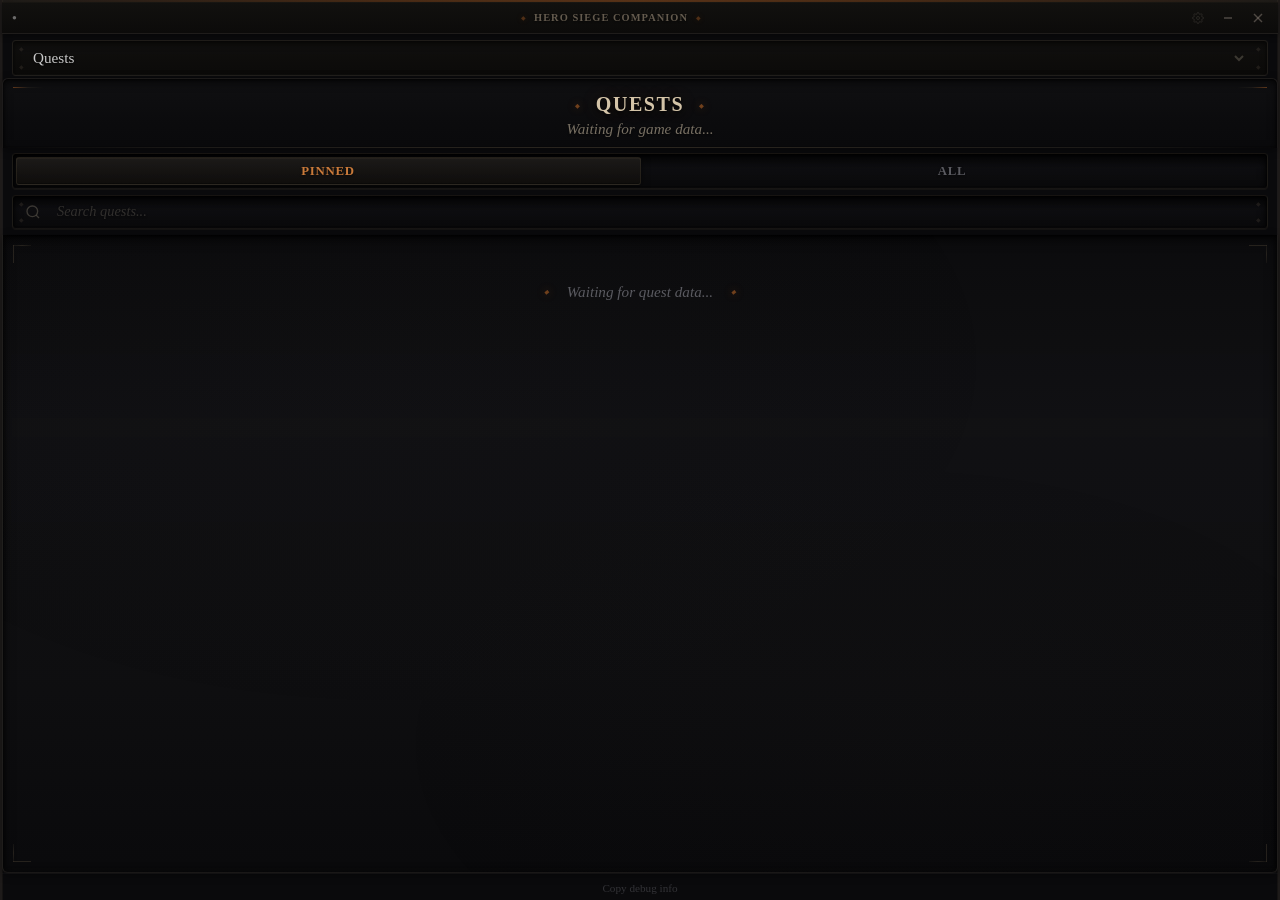
<file: frontend/index.html>
<!DOCTYPE html>
<html lang="en">
<head>
  <meta charset="UTF-8">
  <meta name="viewport" content="width=device-width, initial-scale=1.0">
  <title>Hero Siege Companion</title>
  <!-- Fonts: Georgia (Classic, default) or Segoe UI (System) — no CDN needed -->
  <link rel="stylesheet" href="style.css">
</head>
<body>
  <div id="app">
    <!-- Custom window border (top) -->
    <div class="window-border window-border--top"></div>

    <!-- Custom title bar (replaces Windows chrome) -->
    <div class="titlebar" id="titlebar">
      <div class="titlebar__left">
        <span class="titlebar__web-status" id="web-status" title="Web data status">&#9679;</span>
      </div>
      <div class="titlebar__drag">
        <span class="titlebar__rune">&#9670;</span>
        <span class="titlebar__title">Hero Siege Companion</span>
        <span class="titlebar__rune">&#9670;</span>
      </div>
      <div class="titlebar__controls">
        <button class="titlebar__btn titlebar__btn--pill" id="btn-pill" title="Collapse to pill" style="display:none">
          <svg width="10" height="10" viewBox="0 0 24 24" fill="currentColor"><circle cx="12" cy="12" r="10"/></svg>
        </button>
        <button class="titlebar__btn titlebar__btn--settings" id="btn-settings" title="Settings">
          <svg width="12" height="12" viewBox="0 0 24 24" fill="none" stroke="currentColor" stroke-width="2">
            <circle cx="12" cy="12" r="3"/><path d="M19.4 15a1.65 1.65 0 0 0 .33 1.82l.06.06a2 2 0 0 1-2.83 2.83l-.06-.06a1.65 1.65 0 0 0-1.82-.33 1.65 1.65 0 0 0-1 1.51V21a2 2 0 0 1-4 0v-.09A1.65 1.65 0 0 0 9 19.4a1.65 1.65 0 0 0-1.82.33l-.06.06a2 2 0 0 1-2.83-2.83l.06-.06A1.65 1.65 0 0 0 4.68 15a1.65 1.65 0 0 0-1.51-1H3a2 2 0 0 1 0-4h.09A1.65 1.65 0 0 0 4.6 9a1.65 1.65 0 0 0-.33-1.82l-.06-.06a2 2 0 0 1 2.83-2.83l.06.06A1.65 1.65 0 0 0 9 4.68a1.65 1.65 0 0 0 1-1.51V3a2 2 0 0 1 4 0v.09a1.65 1.65 0 0 0 1 1.51 1.65 1.65 0 0 0 1.82-.33l.06-.06a2 2 0 0 1 2.83 2.83l-.06.06A1.65 1.65 0 0 0 19.4 9a1.65 1.65 0 0 0 1.51 1H21a2 2 0 0 1 0 4h-.09a1.65 1.65 0 0 0-1.51 1z"/>
          </svg>
        </button>
        <button class="titlebar__btn titlebar__btn--minimize" id="btn-minimize" title="Minimize">
          <svg width="10" height="10" viewBox="0 0 10 10"><line x1="1" y1="5" x2="9" y2="5" stroke="currentColor" stroke-width="1.5"/></svg>
        </button>
        <button class="titlebar__btn titlebar__btn--close" id="btn-close" title="Close">
          <svg width="10" height="10" viewBox="0 0 10 10"><line x1="1" y1="1" x2="9" y2="9" stroke="currentColor" stroke-width="1.5"/><line x1="9" y1="1" x2="1" y2="9" stroke="currentColor" stroke-width="1.5"/></svg>
        </button>
      </div>
    </div>

    <!-- Category Select -->
    <div class="runic-select" id="category-select">
      <div class="runic-select__trigger" id="category-trigger">
        <span class="runic-select__rune runic-select__rune--tl">&#9670;</span>
        <span class="runic-select__rune runic-select__rune--tr">&#9670;</span>
        <span class="runic-select__rune runic-select__rune--bl">&#9670;</span>
        <span class="runic-select__rune runic-select__rune--br">&#9670;</span>
        <span class="runic-select__value" id="category-value">Quests</span>
        <svg class="runic-select__chevron" viewBox="0 0 16 16" fill="none" stroke="currentColor" stroke-width="2">
          <path d="M4 6l4 4 4-4"/>
        </svg>
        <div class="runic-select__glow"></div>
      </div>
      <div class="runic-select__dropdown" id="category-dropdown" style="display:none;">
        <button class="runic-select__option runic-select__option--active" data-category="quests">Quests</button>
        <button class="runic-select__option" data-category="items">Items</button>
        <button class="runic-select__option" data-category="runewords">Runewords</button>
        <button class="runic-select__option" data-category="runes">Runes</button>
        <button class="runic-select__option" data-category="farm">Farm</button>
        <button class="runic-select__option" data-category="stats">Pill</button>
      </div>
    </div>

    <!-- Runic Header -->
    <div class="runic-header-wrapper runic-header-wrapper--attached">
      <div class="runic-header">
        <div class="runic-header__accent runic-header__accent--left"></div>
        <div class="runic-header__accent runic-header__accent--right"></div>
        <div class="runic-header__content">
          <h1 class="runic-header__title">
            <span class="runic-header__rune">&#9670;</span>
            <span id="header-title">QUESTS</span>
            <span class="runic-header__rune">&#9670;</span>
          </h1>
          <p class="runic-header__subtitle" id="status-text">Waiting for game data...</p>
        </div>
        <div class="runic-header__edge"></div>
      </div>
    </div>

    <!-- Runic Radio Tabs -->
    <div class="runic-radio" id="tab-switcher">
      <div class="runic-radio__groove">
        <div class="runic-radio__slider" id="tab-slider"></div>
        <button class="runic-radio__option runic-radio__option--active" data-tab="pinned" role="radio" aria-checked="true">
          <span class="runic-radio__label">Pinned</span>
        </button>
        <button class="runic-radio__option" data-tab="all" role="radio" aria-checked="false">
          <span class="runic-radio__label">All</span>
        </button>
      </div>
    </div>

    <!-- Runic Input Search (below tabs) -->
    <div class="search-bar">
      <div class="runic-input runic-input--sm">
        <div class="runic-input__groove">
          <span class="runic-input__rune runic-input__rune--tl">&#9670;</span>
          <span class="runic-input__rune runic-input__rune--tr">&#9670;</span>
          <span class="runic-input__rune runic-input__rune--bl">&#9670;</span>
          <span class="runic-input__rune runic-input__rune--br">&#9670;</span>
          <svg class="runic-input__icon" viewBox="0 0 24 24" fill="none" stroke="currentColor" stroke-width="2">
            <circle cx="11" cy="11" r="8"/><path d="m21 21-4.35-4.35"/>
          </svg>
          <input type="text" class="runic-input__field" id="search-input" placeholder="Search quests...">
          <div class="runic-input__glow"></div>
        </div>
      </div>
    </div>

    <!-- Main content box -->
    <div class="runic-box runic-box--attached runic-box--padding-none">
      <div class="runic-box__corner runic-box__corner--tl"></div>
      <div class="runic-box__corner runic-box__corner--tr"></div>
      <div class="runic-box__corner runic-box__corner--bl"></div>
      <div class="runic-box__corner runic-box__corner--br"></div>
      <div class="runic-box__content" id="item-filters-container">
        <div id="quest-list" class="quest-list runic-scrollbar">
          <div class="quest-list__empty">
            <span class="runic-header__rune">&#9670;</span>
            <span>Waiting for quest data...</span>
            <span class="runic-header__rune">&#9670;</span>
          </div>
        </div>
      </div>
    </div>

    <!-- Footer -->
    <div class="app-footer">
      <button class="app-footer__debug" id="btn-debug">Copy debug info</button>
    </div>

    <!-- Add-to-guide popup (built dynamically by JS) -->
    <div id="add-popup-overlay" class="add-popup-overlay" style="display:none;"></div>
  </div>

  <!-- Pill view (shown when collapsed) -->
  <div id="pill-view" class="pill-view" style="display:none">
    <div class="pill-mail-badge" id="pill-mail-badge" style="display:none">
      <svg viewBox="0 0 20 16" fill="currentColor" width="12" height="10"><path d="M18 0H2C.9 0 0 .9 0 2v12c0 1.1.9 2 2 2h16c1.1 0 2-.9 2-2V2c0-1.1-.9-2-2-2zm0 4l-8 5-8-5V2l8 5 8-5v2z"/></svg>
    </div>
    <div class="pill-content" id="pill-content">
      <img src="icon.png" class="pill-view__icon" id="pill-logo" alt="HSC">
      <div id="pill-stats" class="pill-stats"></div>
    </div>
  </div>

  <!-- TipTap rich text editor (loaded from CDN, fallback to textarea if offline) -->
  <script type="module">
    try {
      const [core, starterKit, placeholder, underline] = await Promise.all([
        import('https://esm.sh/@tiptap/core@2.11.5'),
        import('https://esm.sh/@tiptap/starter-kit@2.11.5'),
        import('https://esm.sh/@tiptap/extension-placeholder@2.11.5'),
        import('https://esm.sh/@tiptap/extension-underline@2.11.5'),
      ]);
      window.TipTap = {
        Editor: core.Editor,
        StarterKit: starterKit.default,
        Placeholder: placeholder.default,
        Underline: underline.default,
      };
      window.dispatchEvent(new Event('tiptap-loaded'));
    } catch (e) {
      console.warn('TipTap unavailable (offline?):', e);
    }
  </script>

  <script src="app.js"></script>
</body>
</html>
</file>
<file: frontend/style.css>
/* ═══════════════════════════════════════════════════════════
   Hero Siege Companion — Runic Design System
   Pixel-perfect from LeCollecteurDeDose
   ═══════════════════════════════════════════════════════════ */

:root {
  --color-accent: #af6025;
  --color-accent-light: #c97a3a;
  --color-accent-dark: #8a4d1e;
  --color-accent-glow: rgba(175, 96, 37, 0.4);
  --color-accent-glow-subtle: rgba(175, 96, 37, 0.15);

  --color-bg: #0c0c0e;
  --color-bg-primary: #0a0a0c;
  --color-surface: #151518;
  --color-surface-light: #1a1a1f;

  --color-border: #2a2a30;
  --color-border-light: #3a3a40;

  --color-text: #c8c8c8;
  --color-text-primary: #e8e6e3;
  --color-text-dim: #7f7f7f;
  --color-text-muted: #5a5a60;

  --color-gold: #c9a227;
  --color-green: #4a9f5a;

  /* Item rarities */
  --color-rarity-common: #c2c4bc;
  --color-rarity-heroic: #029999;
  --color-rarity-satanic: #e93636;
  --color-rarity-satanic-set: #25a111;
  --color-rarity-angelic: #e0d780;
  --color-rarity-unholy: #ff4482;
  --color-rarity-runeword: #ffffff;
  --color-rarity-legendary: #edb828;
  --color-rarity-mythic: #b310a8;
  --color-rarity-relic: #c9a227;

  /* Damage elements */
  --color-el-fire: #ff4444;
  --color-el-cold: #44ddff;
  --color-el-lightning: #ffdd00;
  --color-el-poison: #00bc00;
  --color-el-arcane: #e556ff;
  --color-el-physical: #ffa500;

  --radius-sm: 6px;
  --transition-base: 300ms ease;
  --transition-fast: 150ms ease;

  /* Font theme (changed via JS settings) */
  --font-display: Georgia, "Times New Roman", serif;
  --font-body: Georgia, "Times New Roman", serif;
}

* { margin: 0; padding: 0; box-sizing: border-box; }

/* ═══════════════════════════════════════════
   Tooltip System (CSS-only)
   ═══════════════════════════════════════════ */

[data-tip] { position: relative; }
[data-tip]::after {
  content: attr(data-tip);
  position: absolute;
  bottom: calc(100% + 4px);
  left: 50%;
  transform: translateX(-50%);
  padding: 3px 8px;
  background: rgba(20, 20, 24, 0.95);
  border: 1px solid var(--color-border);
  border-radius: 3px;
  font: 0.75rem/1.3 "Crimson Text", serif;
  color: var(--color-text);
  white-space: nowrap;
  opacity: 0;
  pointer-events: none;
  transition: opacity 0.15s;
  z-index: 50;
  box-shadow: 0 4px 12px rgba(0, 0, 0, 0.5);
}
[data-tip]:hover::after { opacity: 1; }
/* Right-edge safe: tooltip aligns to right */
[data-tip-pos="left"]::after { left: auto; right: 0; transform: none; }
/* Left-edge safe */
[data-tip-pos="right"]::after { left: 0; transform: none; }

/* ═══════════════════════════════════════════
   Runic Button Component
   ═══════════════════════════════════════════ */

.runic-btn {
  position: relative;
  display: inline-flex; align-items: center; justify-content: center; gap: 6px;
  padding: 8px 20px;
  background: linear-gradient(180deg,
    rgba(22, 20, 18, 0.95) 0%,
    rgba(14, 12, 10, 0.98) 100%);
  border: 1px solid rgba(80, 70, 55, 0.3);
  border-radius: 3px;
  box-shadow:
    0 2px 8px rgba(0, 0, 0, 0.4),
    inset 0 1px 0 rgba(80, 70, 55, 0.1),
    inset 0 -1px 0 rgba(0, 0, 0, 0.3);
  font-family: var(--font-display);
  font-size: 0.72rem;
  font-weight: 600;
  letter-spacing: 0.06em;
  text-transform: uppercase;
  color: var(--color-text-dim);
  cursor: pointer;
  transition: all var(--transition-fast);
  white-space: nowrap;
}
.runic-btn:hover {
  border-color: rgba(175, 96, 37, 0.5);
  color: var(--color-accent-light);
  box-shadow:
    0 2px 12px rgba(0, 0, 0, 0.5),
    inset 0 1px 0 rgba(175, 96, 37, 0.1);
}

/* Primary variant — accent border + corner runes */
.runic-btn--primary {
  border-color: rgba(175, 96, 37, 0.5);
  color: var(--color-accent-light);
  background: linear-gradient(180deg,
    rgba(175, 96, 37, 0.12) 0%,
    rgba(175, 96, 37, 0.04) 100%);
}
.runic-btn--primary::before,
.runic-btn--primary::after {
  content: '\25C6';
  position: absolute;
  font-size: 0.35rem;
  color: var(--color-accent);
  opacity: 0.4;
  transition: opacity var(--transition-fast);
}
.runic-btn--primary::before { top: 2px; left: 4px; }
.runic-btn--primary::after { bottom: 2px; right: 4px; }
.runic-btn--primary:hover {
  color: var(--color-gold);
  border-color: var(--color-accent);
  background: linear-gradient(180deg,
    rgba(175, 96, 37, 0.22) 0%,
    rgba(175, 96, 37, 0.08) 100%);
}
.runic-btn--primary:hover::before,
.runic-btn--primary:hover::after { opacity: 0.8; }

/* Small variant */
.runic-btn--sm {
  padding: 5px 12px;
  font-size: 0.65rem;
  letter-spacing: 0.04em;
}

/* Ghost variant — minimal bg */
.runic-btn--ghost {
  background: none;
  border-color: transparent;
  box-shadow: none;
}
.runic-btn--ghost:hover {
  background: rgba(175, 96, 37, 0.08);
  border-color: rgba(175, 96, 37, 0.25);
  box-shadow: none;
}

/* Danger variant */
.runic-btn--danger {
  color: var(--color-text-dim);
}
.runic-btn--danger:hover {
  border-color: rgba(233, 54, 54, 0.5);
  color: #e93636;
  background: linear-gradient(180deg,
    rgba(233, 54, 54, 0.1) 0%,
    rgba(233, 54, 54, 0.04) 100%);
}

/* Full width */
.runic-btn--block { width: 100%; }

/* ═══════════════════════════════════════════
   TipTap Rich Text Editor
   ═══════════════════════════════════════════ */

.tiptap-wrap {
  border: 1px solid var(--color-border);
  border-radius: 4px;
  background: var(--color-bg);
  overflow: hidden;
}
.tiptap-wrap:focus-within {
  border-color: var(--color-accent);
}

.tiptap-toolbar {
  display: flex; gap: 2px;
  padding: 4px 6px;
  background: var(--color-surface);
  border-bottom: 1px solid var(--color-border);
}

.tiptap-toolbar__btn {
  width: 26px; height: 26px;
  display: flex; align-items: center; justify-content: center;
  background: none; border: 1px solid transparent;
  border-radius: 3px;
  color: var(--color-text-dim);
  font-size: 0.8rem;
  font-weight: 700;
  cursor: pointer;
  transition: all var(--transition-fast);
}
.tiptap-toolbar__btn:hover {
  background: rgba(175, 96, 37, 0.1);
  color: var(--color-text);
}
.tiptap-toolbar__btn--active {
  background: rgba(175, 96, 37, 0.15);
  border-color: rgba(175, 96, 37, 0.3);
  color: var(--color-accent-light);
}

/* ProseMirror editor area */
.tiptap-editor .ProseMirror {
  padding: 8px 10px;
  min-height: 60px;
  max-height: 200px;
  overflow-y: auto;
  font-family: var(--font-body);
  font-size: 0.9rem;
  color: var(--color-text);
  line-height: 1.5;
  outline: none;
}
.tiptap-editor .ProseMirror p {
  margin-bottom: 4px;
}
.tiptap-editor .ProseMirror p:last-child {
  margin-bottom: 0;
}
.tiptap-editor .ProseMirror p.is-editor-empty:first-child::before {
  content: attr(data-placeholder);
  float: left;
  color: var(--color-text-muted);
  pointer-events: none;
  height: 0;
}
.tiptap-editor .ProseMirror strong { font-weight: 700; }
.tiptap-editor .ProseMirror em { font-style: italic; }
.tiptap-editor .ProseMirror u { text-decoration: underline; }
.tiptap-editor .ProseMirror s { text-decoration: line-through; color: var(--color-text-dim); }

/* Fallback textarea (when TipTap unavailable) */
.note-textarea {
  width: 100%; min-height: 60px;
  padding: 8px 10px;
  background: var(--color-bg);
  border: 1px solid var(--color-border);
  border-radius: 4px;
  font-family: var(--font-body);
  font-size: 0.9rem;
  color: var(--color-text);
  outline: none;
  resize: vertical;
  box-sizing: border-box;
}
.note-textarea:focus { border-color: var(--color-accent); }
.note-textarea::placeholder { color: var(--color-text-muted); }

/* Rich note display in guide items */
.guide-item__note-rich {
  font-family: var(--font-body);
  font-size: 0.82rem;
  color: var(--color-accent-light);
  line-height: 1.4;
  margin-top: 3px;
  padding-left: 10px;
  border-left: 2px solid rgba(175, 96, 37, 0.25);
  opacity: 0.85;
}
.guide-item__note-rich p { margin-bottom: 2px; }
.guide-item__note-rich p:last-child { margin-bottom: 0; }
.guide-item__note-rich strong { font-weight: 700; }
.guide-item__note-rich em { font-style: italic; }
.guide-item__note-rich u { text-decoration: underline; }
.guide-item__note-rich s { text-decoration: line-through; }

.guide-item__farm-zones {
  display: flex;
  flex-wrap: wrap;
  gap: 3px;
  margin: 4px 0;
}

/* Global dark scrollbar */
*::-webkit-scrollbar { width: 6px; }
*::-webkit-scrollbar-track { background: transparent; }
*::-webkit-scrollbar-thumb { background: rgba(80, 70, 60, 0.35); border-radius: 3px; }
*::-webkit-scrollbar-thumb:hover { background: var(--color-accent-dark); }

body {
  background: transparent;
  color: var(--color-text);
  font-family: var(--font-body);
  font-size: 16px;
  overflow: hidden;
  height: 100vh;
  user-select: none;
}

#app {
  display: flex;
  flex-direction: column;
  height: 100vh;
  background: var(--color-bg-primary);
  border-left: 2px solid rgba(50, 45, 40, 0.5);
  border-right: 2px solid rgba(50, 45, 40, 0.5);
  box-shadow:
    inset 1px 0 0 rgba(80, 70, 55, 0.15),
    inset -1px 0 0 rgba(80, 70, 55, 0.15);
}

/* ═══════════════════════════════════════════
   Window Border & Custom Title Bar
   ═══════════════════════════════════════════ */

.window-border {
  flex-shrink: 0;
}
.window-border--top {
  height: 2px;
  background: linear-gradient(to right,
    rgba(80, 70, 55, 0.3),
    rgba(175, 96, 37, 0.4) 30%,
    rgba(175, 96, 37, 0.5) 50%,
    rgba(175, 96, 37, 0.4) 70%,
    rgba(80, 70, 55, 0.3));
  box-shadow: 0 1px 4px rgba(175, 96, 37, 0.15);
}
.window-border--bottom {
  height: 2px;
  background: linear-gradient(to right,
    rgba(50, 45, 40, 0.3),
    rgba(60, 55, 48, 0.5) 50%,
    rgba(50, 45, 40, 0.3));
}

.titlebar {
  display: flex;
  align-items: center;
  justify-content: space-between;
  height: 32px;
  flex-shrink: 0;
  background: linear-gradient(180deg,
    rgba(18, 17, 15, 0.98) 0%,
    rgba(12, 11, 10, 0.99) 100%);
  border-bottom: 1px solid rgba(40, 38, 35, 0.6);
  box-shadow:
    inset 0 1px 0 rgba(80, 70, 55, 0.1),
    0 2px 6px rgba(0, 0, 0, 0.4);
}

.titlebar__drag {
  flex: 1;
  display: flex;
  align-items: center;
  justify-content: center;
  gap: 8px;
  height: 100%;
  cursor: grab;
}
.titlebar__drag:active { cursor: grabbing; }

.titlebar__rune {
  font-size: 0.35rem;
  color: rgba(175, 96, 37, 0.4);
  text-shadow: 0 0 6px rgba(175, 96, 37, 0.2);
}

.titlebar__title {
  font-family: var(--font-display);
  font-size: 0.65rem;
  font-weight: 600;
  letter-spacing: 0.1em;
  text-transform: uppercase;
  color: rgba(160, 145, 125, 0.6);
  text-shadow: 0 1px 2px rgba(0, 0, 0, 0.6);
}

.titlebar__left {
  display: flex;
  align-items: center;
  padding-left: 6px;
  width: 36px;
}

.titlebar__controls {
  display: flex;
  align-items: center;
  gap: 2px;
  padding-right: 6px;
}

.titlebar__btn--debug {
  opacity: 0.3;
}
.titlebar__btn--debug:hover {
  opacity: 1;
  color: var(--color-accent-light);
  background: rgba(175, 96, 37, 0.15);
}
.titlebar__btn--debug.copied {
  opacity: 1;
  color: var(--color-green);
}

/* Web status indicator */
.titlebar__web-status {
  font-size: 8px;
  margin-left: 4px;
  opacity: 0.5;
  transition: color var(--transition-base), opacity var(--transition-base);
}
.titlebar__web-status--loading { color: var(--color-gold); opacity: 0.6; }
.titlebar__web-status--ready { color: var(--color-green); opacity: 0.7; }
.titlebar__web-status--cached { color: var(--color-accent); opacity: 0.6; }
.titlebar__web-status--offline { color: var(--color-text-muted); opacity: 0.4; }

.titlebar__btn {
  display: flex;
  align-items: center;
  justify-content: center;
  width: 28px;
  height: 22px;
  border: none;
  border-radius: 3px;
  background: transparent;
  color: rgba(140, 130, 120, 0.5);
  cursor: pointer;
  transition: all 0.2s ease;
}

.titlebar__btn:hover {
  color: rgba(200, 190, 180, 0.9);
  background: rgba(80, 70, 55, 0.25);
}

.titlebar__btn--close:hover {
  color: #ef4444;
  background: rgba(239, 68, 68, 0.15);
}
.titlebar__btn--settings {
  opacity: 0.4;
}
.titlebar__btn--settings:hover {
  opacity: 1;
  color: var(--color-accent-light);
  background: rgba(175, 96, 37, 0.15);
}
.titlebar__btn--pill {
  opacity: 0.4;
  color: var(--color-accent);
}
.titlebar__btn--pill:hover {
  opacity: 1;
  color: var(--color-accent-light);
  background: rgba(175, 96, 37, 0.15);
}

/* ═══════════════════════════════════════════
   Pill View (collapsed state)
   ═══════════════════════════════════════════ */

/* Pill view — container */
.pill-view {
  position: fixed;
  inset: 0;
  display: flex;
  align-items: center;
  justify-content: center;
  background: var(--color-bg-primary);
  cursor: pointer;
  border-radius: 12px;
  overflow: hidden;
  border: 1px solid rgba(42, 42, 48, 0.4);
}

.pill-content {
  display: flex;
  flex-direction: column;
  width: 100%;
  padding: 6px 10px;
  gap: 2px;
}
/* Center logo only when no stats */
.pill-content--logo-only {
  align-items: center;
  justify-content: center;
  height: 100%;
}

/* Logo — centered when no stats pinned */
.pill-view__icon {
  width: 48px;
  height: 48px;
  border-radius: 8px;
}

/* Stats container — vertical list */
.pill-stats {
  display: flex;
  flex-direction: column;
  gap: 2px;
  width: 100%;
}
.pill-stats:empty { display: none; }

/* Compact stat line (gold, xp, session, items, character) */
.pill-stat {
  display: flex;
  align-items: center;
  gap: 6px;
  padding: 5px 0 4px;
  border-top: 1px solid rgba(42, 42, 48, 0.35);
}
.pill-stat:first-child { border-top: none; padding-top: 1px; }

/* Separator between satanic zone and other stats */
.pill-sz + .pill-stat {
  margin-top: 2px;
}
.pill-stat__icon {
  font-size: 0.9rem;
  width: 20px;
  text-align: center;
  flex-shrink: 0;
}
.pill-stat__label {
  font-family: var(--font-display);
  font-size: 0.78rem;
  font-weight: 600;
  color: var(--color-text-dim);
  min-width: 48px;
  text-transform: uppercase;
  letter-spacing: 0.03em;
}
.pill-stat__value {
  font-family: var(--font-body);
  font-size: 0.95rem;
  font-weight: 600;
  color: var(--color-text-primary);
  margin-left: auto;
}

/* Satanic zone block in pill */
.pill-sz {
  width: 100%;
  border-top: 1px solid rgba(42, 42, 48, 0.3);
  padding-top: 4px;
  margin-top: 2px;
}
.pill-sz:first-child { border-top: none; padding-top: 0; margin-top: 0; }

.pill-sz__zone {
  font-family: var(--font-display);
  font-size: 0.95rem;
  font-weight: 600;
  color: var(--color-gold);
  margin-bottom: 4px;
  text-shadow: 0 1px 3px rgba(0, 0, 0, 0.5);
}

.pill-sz__buff {
  display: flex;
  align-items: flex-start;
  gap: 6px;
  padding: 2px 0;
}
.pill-sz__buff-icon {
  font-size: 0.9rem;
  flex-shrink: 0;
  margin-top: 1px;
}
.pill-sz__buff-info {
  flex: 1;
  min-width: 0;
}
.pill-sz__buff-name {
  display: block;
  font-family: var(--font-display);
  font-size: 0.85rem;
  font-weight: 600;
  color: var(--color-accent-light);
}
.pill-sz__buff-desc {
  display: block;
  font-family: var(--font-body);
  font-size: 0.78rem;
  color: var(--color-text-dim);
  line-height: 1.25;
  margin-top: 1px;
}

/* Placeholder state */
.pill-sz__zone--dim {
  color: var(--color-text-muted);
  font-size: 0.75rem;
}
.pill-sz__waiting-text {
  display: block;
  font-family: var(--font-body);
  font-size: 0.72rem;
  color: var(--color-text-muted);
  font-style: italic;
  margin-top: 2px;
}
.pill-sz__hint {
  display: block;
  font-family: var(--font-body);
  font-size: 0.65rem;
  color: var(--color-accent-light);
  margin-top: 4px;
  line-height: 1.3;
  opacity: 0.85;
}
.pill-sz__hint-icon {
  font-style: normal;
  margin-right: 3px;
}
.stat-card__hint {
  font-family: var(--font-body);
  font-size: 0.8rem;
  color: var(--color-accent-light);
  margin-top: 6px;
  line-height: 1.35;
  opacity: 0.85;
}
.stat-card__hint-icon {
  font-style: normal;
  margin-right: 4px;
}
.pill-stat__value--dim {
  color: var(--color-text-muted);
}

/* Mail banner — medieval pennant hanging from top-right */
.pill-mail-badge {
  position: absolute;
  top: -1px;
  right: 10px;
  z-index: 10;
  width: 22px;
  height: 32px;
  background: var(--color-gold);
  color: var(--color-bg-primary);
  display: flex;
  align-items: flex-start;
  justify-content: center;
  padding-top: 5px;
  /* Swallowtail: rectangle + V-notch at bottom */
  clip-path: polygon(0 0, 100% 0, 100% 100%, 50% 68%, 0 100%);
  transform-origin: top center;
  animation: banner-sway 3s steps(5, end) infinite;
  filter: drop-shadow(1px 2px 2px rgba(0, 0, 0, 0.5));
}
@keyframes banner-sway {
  0%   { transform: rotate(0deg); }
  20%  { transform: rotate(2.5deg); }
  40%  { transform: rotate(-1deg); }
  60%  { transform: rotate(2deg); }
  80%  { transform: rotate(-1.5deg); }
  100% { transform: rotate(0deg); }
}
.pill-mail-badge svg {
  display: block;
  width: 10px;
  height: 8px;
}

/* App collapse/expand transitions */
#app.app--hidden {
  display: none !important;
}
#app.app--fading-in {
  opacity: 0;
}
#app.app--visible {
  opacity: 1;
  transition: opacity 0.15s ease;
}

/* ═══════════════════════════════════════════
   Settings Panel
   ═══════════════════════════════════════════ */

.settings-overlay {
  position: fixed;
  inset: 0;
  z-index: 200;
  background: rgba(0, 0, 0, 0.5);
  opacity: 0;
  transition: opacity 0.25s ease;
  pointer-events: none;
}
.settings-overlay--open {
  opacity: 1;
  pointer-events: auto;
}

.settings-panel {
  position: fixed;
  top: 0;
  right: 0;
  bottom: 0;
  width: 85%;
  max-width: 320px;
  z-index: 201;
  background: linear-gradient(180deg, rgba(14, 14, 16, 0.99) 0%, rgba(10, 10, 12, 1) 100%);
  border-left: 1px solid rgba(60, 55, 50, 0.4);
  box-shadow: -8px 0 30px rgba(0, 0, 0, 0.6);
  padding: 20px;
  display: flex;
  flex-direction: column;
  gap: 16px;
  transform: translateX(100%);
  transition: transform 0.3s ease;
  pointer-events: none;
  overflow-y: auto;
  overscroll-behavior: contain;
}
.settings-panel--open {
  transform: translateX(0);
  pointer-events: auto;
}

.settings-panel__header {
  display: flex;
  align-items: center;
  justify-content: space-between;
}
.settings-panel__title {
  font-family: var(--font-display);
  font-size: 1.1rem;
  font-weight: 600;
  color: var(--color-text-primary);
  letter-spacing: 0.06em;
}
.settings-panel__close {
  display: flex;
  align-items: center;
  justify-content: center;
  width: 28px;
  height: 28px;
  border: none;
  border-radius: 50%;
  background: rgba(80, 70, 60, 0.2);
  color: var(--color-text-dim);
  cursor: pointer;
  font-size: 1.1rem;
  transition: all 0.2s ease;
}
.settings-panel__close:hover {
  background: rgba(175, 96, 37, 0.3);
  color: #fff;
}

/* Settings credits footer */
.settings-panel__credits {
  margin-top: auto;
  padding: 12px 16px;
  border-top: 1px solid var(--color-border);
  text-align: center;
}
.settings-panel__credit-line {
  font-family: var(--font-body);
  font-size: 0.78rem;
  color: var(--color-text-muted);
  line-height: 1.6;
}
.settings-panel__link {
  color: var(--color-accent);
  text-decoration: none;
  cursor: pointer;
}
.settings-panel__link:hover {
  color: var(--color-gold);
  text-decoration: underline;
}

/* Setting row */
.setting-row {
  display: flex;
  align-items: center;
  justify-content: space-between;
  gap: 12px;
  padding: 10px 0;
  border-bottom: 1px solid rgba(42, 42, 48, 0.3);
}
.setting-row:last-child { border-bottom: none; }

.setting-row--vertical {
  flex-direction: column;
  align-items: stretch;
  gap: 8px;
}

/* Origin picker (2x2 grid) */
.origin-picker {
  display: grid;
  grid-template-columns: 1fr 1fr;
  gap: 5px;
}
.origin-picker__btn {
  display: flex;
  align-items: center;
  gap: 6px;
  padding: 7px 10px;
  border: 1px solid rgba(35, 32, 28, 0.8);
  border-radius: 3px;
  background: linear-gradient(180deg, rgba(8, 8, 10, 0.95) 0%, rgba(14, 14, 16, 0.9) 100%);
  box-shadow: inset 0 2px 4px rgba(0, 0, 0, 0.5);
  color: var(--color-text-muted);
  cursor: pointer;
  transition: all 0.2s ease;
}
.origin-picker__arrow {
  font-size: 0.9rem;
}
.origin-picker__label {
  font-family: var(--font-body);
  font-size: 0.8rem;
}
.origin-picker__btn--active {
  border-color: rgba(175, 96, 37, 0.5);
  color: var(--color-accent-light);
  background: linear-gradient(180deg, rgba(175, 96, 37, 0.12) 0%, rgba(140, 75, 25, 0.18) 100%);
}

/* Footer */
.app-footer {
  padding: 4px 12px;
  text-align: center;
  border-top: 1px solid rgba(42, 42, 48, 0.2);
}
.app-footer__debug {
  background: none;
  border: none;
  color: var(--color-text-muted);
  font-family: var(--font-body);
  font-size: 0.7rem;
  cursor: pointer;
  opacity: 0.5;
  transition: opacity 0.2s ease, color 0.2s ease;
}
.app-footer__debug:hover {
  opacity: 1;
  color: var(--color-accent-light);
}
.app-footer__debug.copied {
  color: var(--color-green);
  opacity: 1;
}
.setting-row__info {
  flex: 1;
}
.setting-row__label {
  font-family: var(--font-body);
  font-size: 1rem;
  color: var(--color-text);
}
.setting-row__desc {
  font-family: var(--font-body);
  font-size: 0.8rem;
  color: var(--color-text-muted);
  margin-top: 2px;
}

/* Runic toggle switch */
.runic-toggle {
  position: relative;
  width: 44px;
  height: 24px;
  flex-shrink: 0;
  cursor: pointer;
}
.runic-toggle input {
  display: none;
}
.runic-toggle__track {
  position: absolute;
  inset: 0;
  background: linear-gradient(180deg, rgba(8, 8, 10, 0.95) 0%, rgba(14, 14, 16, 0.9) 100%);
  border: 1px solid rgba(35, 32, 28, 0.8);
  border-radius: 12px;
  box-shadow:
    inset 0 2px 6px rgba(0, 0, 0, 0.7),
    inset 0 1px 2px rgba(0, 0, 0, 0.5);
  transition: all 0.3s ease;
}
.runic-toggle input:checked + .runic-toggle__track {
  border-color: rgba(175, 96, 37, 0.5);
  background: linear-gradient(180deg, rgba(175, 96, 37, 0.15) 0%, rgba(140, 75, 25, 0.2) 100%);
}
.runic-toggle__thumb {
  position: absolute;
  top: 3px;
  left: 3px;
  width: 18px;
  height: 18px;
  background: linear-gradient(180deg, rgba(80, 75, 70, 0.6) 0%, rgba(60, 55, 50, 0.8) 100%);
  border-radius: 50%;
  border: 1px solid rgba(90, 85, 80, 0.3);
  transition: all 0.3s ease;
  pointer-events: none;
}
.runic-toggle input:checked ~ .runic-toggle__thumb {
  left: 23px;
  background: linear-gradient(180deg, #c97a3a 0%, #a86428 100%);
  border-color: #c97a3a;
  box-shadow: 0 0 8px rgba(175, 96, 37, 0.4);
}

/* ─── Scrollbar ─── */
.runic-scrollbar::-webkit-scrollbar { width: 6px; }
.runic-scrollbar::-webkit-scrollbar-track { background: var(--color-bg); }
.runic-scrollbar::-webkit-scrollbar-thumb { background: var(--color-border-light); border-radius: 3px; }
.runic-scrollbar::-webkit-scrollbar-thumb:hover { background: var(--color-accent-dark); }

/* ═══════════════════════════════════════════
   RunicSelect (Category)
   ═══════════════════════════════════════════ */

.runic-select {
  position: relative;
  padding: 6px 10px 2px;
}

.runic-select__trigger {
  position: relative;
  display: flex;
  align-items: center;
  justify-content: space-between;
  height: 36px;
  padding: 0 1.25rem;
  cursor: pointer;
  background: linear-gradient(180deg,
    rgba(18, 17, 15, 0.9) 0%,
    rgba(12, 11, 10, 0.95) 100%);
  border: 1px solid;
  border-color: rgba(45, 40, 35, 0.6) rgba(50, 45, 40, 0.5) rgba(55, 50, 45, 0.5) rgba(50, 45, 40, 0.5);
  border-radius: 4px;
  box-shadow:
    inset 0 3px 6px rgba(0, 0, 0, 0.5),
    inset 0 1px 2px rgba(0, 0, 0, 0.3),
    inset 0 -1px 0 rgba(80, 75, 70, 0.08);
  transition: border-color 0.3s ease;
}
.runic-select__trigger:hover,
.runic-select--open .runic-select__trigger {
  border-color: rgba(175, 96, 37, 0.4);
}

.runic-select__rune {
  position: absolute;
  font-size: 0.4rem;
  color: rgba(80, 70, 60, 0.3);
  transition: color 0.3s ease;
  pointer-events: none;
}
.runic-select__trigger:hover .runic-select__rune,
.runic-select--open .runic-select__rune {
  color: rgba(175, 96, 37, 0.5);
}
.runic-select__rune--tl { top: 4px; left: 6px; }
.runic-select__rune--tr { top: 4px; right: 6px; }
.runic-select__rune--bl { bottom: 4px; left: 6px; }
.runic-select__rune--br { bottom: 4px; right: 6px; }

.runic-select__value {
  font-family: var(--font-body);
  font-size: 0.95rem;
  color: var(--color-text);
  text-shadow: 0 1px 2px rgba(0, 0, 0, 0.5);
}

.runic-select__chevron {
  width: 16px;
  height: 16px;
  color: rgba(90, 85, 75, 0.6);
  transition: transform 0.3s ease, color 0.3s ease;
  flex-shrink: 0;
}
.runic-select--open .runic-select__chevron {
  transform: rotate(180deg);
  color: rgba(175, 96, 37, 0.7);
}

.runic-select__glow {
  position: absolute;
  bottom: 0; left: 50%;
  transform: translateX(-50%);
  height: 1px;
  width: 0%;
  background: linear-gradient(90deg, transparent, rgba(175, 96, 37, 0.6), transparent);
  transition: width 0.4s ease;
}
.runic-select__trigger:hover .runic-select__glow,
.runic-select--open .runic-select__glow {
  width: 80%;
}

.runic-select__dropdown {
  position: absolute;
  top: calc(100% + 2px);
  left: 10px; right: 10px;
  z-index: 100;
  background: linear-gradient(180deg, rgba(18, 18, 22, 0.98) 0%, rgba(12, 12, 15, 0.99) 100%);
  border: 1px solid rgba(60, 55, 50, 0.5);
  border-radius: 4px;
  box-shadow:
    0 12px 40px rgba(0, 0, 0, 0.7),
    0 6px 16px rgba(0, 0, 0, 0.5),
    inset 0 1px 0 rgba(80, 75, 70, 0.15);
  overflow: hidden;
  padding: 4px;
}

.runic-select__option {
  display: flex;
  align-items: center;
  gap: 8px;
  width: 100%;
  padding: 0.6rem 1rem;
  border: 1px solid transparent;
  border-radius: 3px;
  background: transparent;
  color: var(--color-text);
  font-family: var(--font-body);
  font-size: 0.95rem;
  cursor: pointer;
  transition: all 0.2s ease;
  text-align: left;
  position: relative;
}
.runic-select__option:hover:not(:disabled) {
  border-color: rgba(175, 135, 80, 0.3);
  box-shadow: inset 0 0 0 1px rgba(175, 135, 80, 0.1);
  color: var(--color-accent-light);
}
.runic-select__option:hover:not(:disabled)::before,
.runic-select__option:hover:not(:disabled)::after {
  content: "\25C6";
  position: absolute;
  font-size: 0.35rem;
  color: rgba(175, 135, 80, 0.5);
}
.runic-select__option:hover:not(:disabled)::before { top: 50%; left: 4px; transform: translateY(-50%); }
.runic-select__option:hover:not(:disabled)::after { top: 50%; right: 4px; transform: translateY(-50%); }
.runic-select__option--active {
  background: repeating-linear-gradient(-45deg, transparent, transparent 4px, rgba(175, 135, 80, 0.06) 4px, rgba(175, 135, 80, 0.06) 8px);
  border-color: rgba(175, 135, 80, 0.2);
  border-left: 2px solid rgba(175, 135, 80, 0.4);
  padding-left: calc(1rem - 1px);
  color: var(--color-accent-light);
}
.runic-select__option--disabled {
  opacity: 0.35;
  cursor: not-allowed;
}
.runic-select__soon {
  font-family: var(--font-display);
  font-size: 0.55rem;
  text-transform: uppercase;
  letter-spacing: 0.1em;
  color: var(--color-text-muted);
  margin-left: auto;
}

/* ═══════════════════════════════════════════
   RunicHeader
   ═══════════════════════════════════════════ */

.runic-header-wrapper--attached { padding: 0; margin-bottom: -1px; }

.runic-header {
  position: relative;
  padding: 0.85rem 1.25rem 0.65rem;
  background: linear-gradient(180deg,
    rgba(16, 16, 18, 0.98) 0%,
    rgba(12, 12, 14, 0.95) 60%,
    rgba(10, 10, 12, 0.98) 100%);
  border-radius: var(--radius-sm) var(--radius-sm) 0 0;
  box-shadow:
    inset 0 3px 10px rgba(0, 0, 0, 0.6),
    inset 0 1px 3px rgba(0, 0, 0, 0.7),
    inset 0 -1px 2px rgba(50, 45, 40, 0.05),
    0 2px 8px rgba(0, 0, 0, 0.4);
  border: 1px solid rgba(40, 38, 35, 0.6);
  border-bottom: none;
}

.runic-header__accent {
  position: absolute; top: 8px; width: 30px; height: 1px; pointer-events: none;
}
.runic-header__accent--left {
  left: 10px;
  background: linear-gradient(to right, rgba(175, 96, 37, 0.5), rgba(80, 70, 55, 0.2), transparent);
}
.runic-header__accent--right {
  right: 10px;
  background: linear-gradient(to left, rgba(175, 96, 37, 0.5), rgba(80, 70, 55, 0.2), transparent);
}

.runic-header__content { text-align: center; }

.runic-header__title {
  font-family: var(--font-display);
  font-size: 1.25rem;
  font-weight: 700;
  letter-spacing: 0.08em;
  text-transform: uppercase;
  color: #d4c4a8;
  margin: 0;
  text-shadow: 0 2px 4px rgba(0,0,0,0.8), 0 0 20px rgba(175,96,37,0.2);
}

.runic-header__rune {
  display: inline-block; font-size: 0.4rem;
  color: rgba(175, 96, 37, 0.6); margin: 0 0.5rem; vertical-align: middle;
  text-shadow: 0 0 8px rgba(175, 96, 37, 0.4);
}

.runic-header__subtitle {
  font-family: var(--font-body);
  font-size: 0.95rem; font-style: italic;
  color: rgba(140, 130, 115, 0.85);
  margin: 0.25rem 0 0;
  text-shadow: 0 1px 2px rgba(0, 0, 0, 0.6);
}

.runic-header__edge {
  position: absolute; bottom: 0; left: 0; right: 0; height: 1px;
  background: linear-gradient(to right, transparent, rgba(60,55,48,0.4) 15%, rgba(80,70,55,0.5) 50%, rgba(60,55,48,0.4) 85%, transparent);
}

/* ═══════════════════════════════════════════
   RunicRadio (Tab Switcher)
   ═══════════════════════════════════════════ */

.runic-radio {
  padding: 0 1px;
  background: var(--color-bg-primary);
  border-left: 1px solid rgba(40, 38, 35, 0.6);
  border-right: 1px solid rgba(40, 38, 35, 0.6);
}

.runic-radio__groove {
  position: relative;
  display: flex;
  align-items: center;
  background: linear-gradient(180deg,
    rgba(8, 8, 10, 0.95) 0%,
    rgba(14, 14, 16, 0.9) 40%,
    rgba(10, 10, 12, 0.95) 100%);
  border-radius: 4px;
  box-shadow:
    inset 0 3px 10px rgba(0, 0, 0, 0.8),
    inset 0 1px 3px rgba(0, 0, 0, 0.9),
    inset 0 -1px 1px rgba(60, 55, 50, 0.08),
    0 1px 0 rgba(45, 40, 35, 0.3);
  border: 1px solid rgba(35, 32, 28, 0.8);
  border-top-color: rgba(25, 22, 18, 0.9);
  border-bottom-color: rgba(55, 50, 45, 0.35);
  margin: 6px 8px;
  padding: 3px;
  overflow: hidden;
}

.runic-radio__slider {
  position: absolute;
  top: 3px; bottom: 3px; left: 3px;
  width: calc(100% / 2 - 2px);
  background: linear-gradient(180deg,
    rgba(30, 28, 26, 0.95) 0%,
    rgba(22, 20, 18, 0.9) 50%,
    rgba(16, 14, 12, 0.95) 100%);
  border-radius: 3px;
  border: 1px solid rgba(80, 70, 55, 0.3);
  box-shadow:
    0 2px 8px rgba(0, 0, 0, 0.5),
    inset 0 1px 0 rgba(80, 70, 55, 0.15),
    inset 0 -1px 0 rgba(0, 0, 0, 0.3);
  transition: transform 0.35s cubic-bezier(0.4, 0, 0.2, 1);
  z-index: 1;
}

.runic-radio__option {
  flex: 1;
  position: relative;
  z-index: 2;
  padding: 6px 8px;
  background: none;
  border: none;
  cursor: pointer;
  transition: all var(--transition-base);
}

.runic-radio__label {
  font-family: var(--font-display);
  font-size: 0.8rem;
  font-weight: 600;
  letter-spacing: 0.06em;
  text-transform: uppercase;
  color: var(--color-text-muted);
  text-shadow: 0 1px 2px rgba(0, 0, 0, 0.5);
  transition: color var(--transition-base);
}

.runic-radio__option--active .runic-radio__label {
  color: var(--color-accent-light);
}

.runic-radio__option:hover .runic-radio__label {
  color: var(--color-text-dim);
}
.runic-radio__option--active:hover .runic-radio__label {
  color: var(--color-accent-light);
}

/* ═══════════════════════════════════════════
   RunicBox
   ═══════════════════════════════════════════ */

.runic-box {
  position: relative; width: 100%; flex: 1; min-height: 0;
  background: linear-gradient(180deg,
    rgba(12,12,14,0.95) 0%, rgba(18,18,20,0.9) 30%,
    rgba(15,15,17,0.95) 70%, rgba(10,10,12,0.98) 100%);
  border-radius: var(--radius-sm);
  box-shadow:
    inset 0 4px 12px rgba(0,0,0,0.7), inset 0 1px 3px rgba(0,0,0,0.8),
    inset 0 -2px 4px rgba(50,45,40,0.08),
    0 2px 8px rgba(0,0,0,0.4), 0 1px 0 rgba(50,45,40,0.25);
  border: 1px solid rgba(40,38,35,0.7);
  border-top-color: rgba(30,28,25,0.8);
  border-bottom-color: rgba(60,55,50,0.3);
}
.runic-box::before {
  content: ""; position: absolute; inset: 0;
  background: radial-gradient(ellipse at 30% 20%, rgba(60,55,50,0.03) 0%, transparent 50%),
    radial-gradient(ellipse at 70% 80%, rgba(40,35,30,0.04) 0%, transparent 40%);
  pointer-events: none; border-radius: 5px;
}
.runic-box--attached { border-radius: 0 0 var(--radius-sm) var(--radius-sm); border-top: none; }
.runic-box--padding-none { padding: 0; }
.runic-box__content { position: relative; z-index: 1; height: 100%; display: flex; flex-direction: column; }

.runic-box__corner { position: absolute; width: 18px; height: 18px; pointer-events: none; z-index: 2; }
.runic-box__corner::before, .runic-box__corner::after {
  content: ""; position: absolute;
  background: linear-gradient(to right, rgba(80,70,55,0.15), rgba(80,70,55,0.4), rgba(80,70,55,0.15));
}
.runic-box__corner::before { width: 18px; height: 1px; top: 0; left: 0; }
.runic-box__corner::after { width: 1px; height: 18px; top: 0; left: 0; }
.runic-box__corner--tl { top: 10px; left: 10px; }
.runic-box__corner--tr { top: 10px; right: 10px; transform: rotate(90deg); }
.runic-box__corner--bl { bottom: 10px; left: 10px; transform: rotate(-90deg); }
.runic-box__corner--br { bottom: 10px; right: 10px; transform: rotate(180deg); }

/* ═══════════════════════════════════════════
   RunicInput (Search Bar)
   ═══════════════════════════════════════════ */

.search-bar {
  padding: 0 9px 6px;
  background: var(--color-bg-primary);
  border-left: 1px solid rgba(40, 38, 35, 0.6);
  border-right: 1px solid rgba(40, 38, 35, 0.6);
}

.runic-input { position: relative; display: inline-flex; width: 100%; font-family: var(--font-body); }

.runic-input__groove {
  position: relative; display: flex; align-items: center; width: 100%;
  background: linear-gradient(180deg, rgba(8,8,10,0.95) 0%, rgba(14,14,16,0.9) 40%, rgba(10,10,12,0.95) 100%);
  border-radius: 4px;
  box-shadow:
    inset 0 3px 10px rgba(0,0,0,0.8), inset 0 1px 3px rgba(0,0,0,0.9),
    inset 0 -1px 1px rgba(60,55,50,0.08), 0 1px 0 rgba(45,40,35,0.3);
  border: 1px solid rgba(35,32,28,0.8);
  border-top-color: rgba(25,22,18,0.9);
  border-bottom-color: rgba(55,50,45,0.35);
  overflow: hidden; transition: all var(--transition-base);
}
.runic-input__groove:focus-within {
  border-color: rgba(175, 96, 37, 0.4);
  box-shadow:
    inset 0 3px 10px rgba(0,0,0,0.8), inset 0 1px 3px rgba(0,0,0,0.9),
    inset 0 -1px 1px rgba(175,96,37,0.1),
    0 0 15px rgba(175,96,37,0.1), 0 1px 0 rgba(45,40,35,0.3);
}

.runic-input__rune {
  position: absolute; font-size: 0.4rem;
  color: rgba(80, 70, 60, 0.3); transition: all var(--transition-base);
  pointer-events: none; z-index: 2;
}
.runic-input__rune--tl { top: 4px; left: 6px; }
.runic-input__rune--tr { top: 4px; right: 6px; }
.runic-input__rune--bl { bottom: 4px; left: 6px; }
.runic-input__rune--br { bottom: 4px; right: 6px; }
.runic-input__groove:focus-within .runic-input__rune { color: rgba(175, 96, 37, 0.5); }

.runic-input__icon {
  flex-shrink: 0; width: 16px; height: 16px; margin-left: 0.75rem;
  color: rgba(90, 85, 75, 0.6); transition: color var(--transition-base);
}
.runic-input__groove:focus-within .runic-input__icon { color: rgba(175, 96, 37, 0.7); }

.runic-input__field {
  flex: 1; width: 100%; background: transparent; border: none; outline: none;
  color: var(--color-text); font-family: var(--font-body); font-size: 0.9rem;
  padding: 0.4rem 1rem; text-shadow: 0 1px 2px rgba(0,0,0,0.5);
}
.runic-input__field::placeholder { color: rgba(90, 85, 80, 0.5); font-style: italic; }
.runic-input--sm .runic-input__groove { min-height: 34px; }

.runic-input__glow {
  position: absolute; bottom: 0; left: 50%; transform: translateX(-50%);
  width: 0%; height: 1px;
  background: linear-gradient(90deg, transparent, rgba(175, 96, 37, 0.6), transparent);
  transition: width 0.4s ease;
}
.runic-input__groove:focus-within .runic-input__glow { width: 80%; }

/* ═══════════════════════════════════════════
   RunicDivider
   ═══════════════════════════════════════════ */

.runic-divider {
  display: flex; align-items: center; justify-content: center;
  margin: 0.6rem 0; position: relative;
}
.runic-divider::before, .runic-divider::after { content: ""; flex: 1; height: 1px; }
.runic-divider--default::before, .runic-divider--default::after {
  background: linear-gradient(90deg, transparent, rgba(60,55,50,0.4), transparent);
}
.runic-divider__rune { padding: 0 0.5rem; font-size: 0.4rem; color: rgba(80, 70, 60, 0.4); }
.runic-divider__label {
  padding: 0 0.5rem; font-family: var(--font-body);
  font-style: italic; font-size: 0.75rem; color: var(--color-text-muted);
}

/* ═══════════════════════════════════════════
   Quest List
   ═══════════════════════════════════════════ */

.quest-list {
  flex: 1; overflow-y: auto; padding: 8px 10px 10px;
}

.quest-list__empty {
  display: flex; align-items: center; justify-content: center; gap: 0.6rem;
  padding: 2.5rem 1rem; color: var(--color-text-muted);
  font-family: var(--font-body); font-style: italic; font-size: 0.95rem;
}

/* ─── Chain Section ─── */

.chain-section {
  margin-bottom: 6px;
  background: linear-gradient(180deg,
    rgba(14,14,16,0.98) 0%, rgba(10,10,12,0.96) 30%,
    rgba(12,12,14,0.97) 70%, rgba(8,8,10,0.99) 100%);
  border-radius: var(--radius-sm);
  border: 1px solid rgba(40, 38, 35, 0.7);
  border-top-color: rgba(30, 28, 25, 0.8);
  border-bottom-color: rgba(60, 55, 50, 0.3);
  box-shadow: 0 4px 16px rgba(0,0,0,0.5), inset 0 1px 4px rgba(0,0,0,0.5), inset 0 -1px 2px rgba(50,45,40,0.04);
  transition: box-shadow var(--transition-base);
  overflow: hidden;
}
.chain-section:hover {
  box-shadow: 0 6px 24px rgba(0,0,0,0.6), 0 0 12px var(--color-accent-glow-subtle), inset 0 1px 4px rgba(0,0,0,0.5);
}

.chain-header {
  display: flex; align-items: center; gap: 8px;
  padding: 8px 12px; cursor: pointer; transition: background var(--transition-fast);
}
.chain-header:hover { background: rgba(175, 96, 37, 0.05); }

.chain-header__icon { font-size: 11px; width: 16px; text-align: center; flex-shrink: 0; }
.chain-header__icon--active { color: var(--color-gold); }
.chain-header__icon--done { color: var(--color-green); }
.chain-header__icon--idle { color: var(--color-text-muted); }

.chain-header__title {
  flex: 1; font-family: var(--font-display); font-size: 1.05rem; font-weight: 600;
  letter-spacing: 0.04em; text-transform: uppercase; color: var(--color-gold);
  text-shadow: 0 1px 3px rgba(0,0,0,0.6);
}
.chain-section--completed .chain-header__title,
.chain-section--not-started .chain-header__title { color: var(--color-text-dim); }

.chain-header__step {
  font-family: var(--font-body); font-size: 0.85rem; color: var(--color-text-muted); flex-shrink: 0;
}

.chain-header__progress {
  font-family: var(--font-display); font-size: 0.75rem; color: var(--color-accent-dark);
  flex-shrink: 0;
}

/* Chain body (collapsible) */
.chain-body { overflow: hidden; max-height: 0; transition: max-height 0.35s cubic-bezier(0.4, 0, 0.2, 1); }
.chain-section.expanded .chain-body { max-height: 2000px; }
.chain-body__inner { padding: 0 8px 8px; }

/* ─── Quest Step ─── */

.quest-step {
  position: relative; margin: 4px 0; padding: 7px 10px;
  background: linear-gradient(180deg, rgba(8,8,10,0.95) 0%, rgba(14,14,16,0.9) 40%, rgba(10,10,12,0.95) 100%);
  border-radius: 4px; border-left: 2px solid var(--color-border);
  box-shadow: inset 0 2px 6px rgba(0,0,0,0.5), inset 0 1px 2px rgba(0,0,0,0.6), 0 1px 0 rgba(50,45,40,0.15);
  transition: all var(--transition-base);
}
.quest-step--current {
  border-left-color: var(--color-accent);
  background: linear-gradient(180deg, rgba(14,12,10,0.95) 0%, rgba(20,18,16,0.9) 40%, rgba(14,12,10,0.95) 100%);
  box-shadow: inset 0 2px 6px rgba(0,0,0,0.5), inset 0 1px 2px rgba(0,0,0,0.6),
    0 1px 0 rgba(50,45,40,0.15), inset 0 0 12px rgba(175,96,37,0.05);
}

.quest-step__name {
  font-family: var(--font-display); font-size: 1rem; font-weight: 600;
  color: var(--color-text-dim); letter-spacing: 0.02em; margin-bottom: 1px;
}
.quest-step--current .quest-step__name { color: var(--color-text-primary); }

.quest-step__desc {
  font-size: 0.95rem; color: var(--color-text-dim); font-style: italic;
  margin-bottom: 3px; line-height: 1.3;
}

.quest-objective { display: flex; align-items: flex-start; gap: 6px; padding: 2px 0; }
.quest-objective__icon {
  font-size: 0.95rem; flex-shrink: 0; width: 18px; text-align: center; margin-top: 1px;
  filter: grayscale(0.3);
}
.quest-step--current .quest-objective__icon { filter: none; }
.quest-objective__text { font-size: 1rem; color: var(--color-text-dim); line-height: 1.4; }
.quest-step--current .quest-objective__text { color: var(--color-text); }

/* Questline badge (All tab) */
.quest-step__questline {
  font-family: var(--font-display);
  font-size: 0.65rem;
  text-transform: uppercase;
  letter-spacing: 0.08em;
  color: var(--color-accent);
  opacity: 0.7;
  margin-bottom: 2px;
}

/* Location badges */
.quest-locations {
  display: flex;
  flex-wrap: wrap;
  gap: 4px;
  margin-top: 6px;
  margin-bottom: 2px;
}
.quest-location {
  display: inline-flex;
  align-items: center;
  gap: 4px;
  padding: 2px 8px;
  background: rgba(175, 96, 37, 0.1);
  border: 1px solid rgba(175, 96, 37, 0.25);
  border-radius: 3px;
  font-family: var(--font-body);
  font-size: 0.85rem;
  color: var(--color-accent-light);
  line-height: 1.3;
}
.quest-location__icon {
  font-size: 0.75rem;
  opacity: 0.7;
}

/* ═══════════════════════════════════════════
   Runeword Cards
   ═══════════════════════════════════════════ */

/* Runeword card — mirrors item-card design */
.runeword-card {
  position: relative;
  padding: 0 0 12px;
  margin: 0 6px 12px;
  background: linear-gradient(180deg,
    rgba(14, 14, 16, 0.98) 0%,
    rgba(10, 10, 12, 0.96) 100%);
  border: 1px solid rgba(40, 38, 35, 0.5);
  border-radius: 4px;
  box-shadow:
    inset 0 2px 6px rgba(0, 0, 0, 0.5),
    inset 0 -1px 2px rgba(50, 45, 40, 0.04);
  overflow: hidden;
  --corner-rgb: 175, 96, 37;
}

/* Carved title bar */
.runeword-card__title {
  display: flex;
  align-items: baseline;
  gap: 8px;
  padding: 10px 14px;
  margin-bottom: 8px;
  background: linear-gradient(180deg,
    rgba(12, 12, 14, 0.95) 0%,
    rgba(18, 18, 20, 0.9) 50%,
    rgba(10, 10, 12, 0.95) 100%);
  border-bottom: 1px solid rgba(60, 55, 50, 0.25);
  box-shadow:
    inset 0 3px 8px rgba(0, 0, 0, 0.6),
    inset 0 1px 2px rgba(0, 0, 0, 0.7),
    inset 0 -1px 3px rgba(50, 45, 40, 0.06);
}
.runeword-card__name {
  font-family: var(--font-display);
  font-size: 1.05rem;
  font-weight: 600;
  color: var(--color-gold);
  flex: 1;
  line-height: 1.3;
  text-shadow: 0 2px 4px rgba(0, 0, 0, 0.7);
}
.runeword-card__level {
  font-family: var(--font-display);
  font-size: 0.85rem;
  font-weight: 600;
  color: var(--color-text-dim);
  flex-shrink: 0;
}

/* Tags (hand + types) */
.runeword-card__meta {
  display: flex;
  flex-wrap: wrap;
  gap: 5px;
  padding: 0 14px 6px;
}
.runeword-card__tag {
  padding: 2px 8px;
  background: rgba(80, 70, 60, 0.2);
  border-radius: 3px;
  font-family: var(--font-body);
  font-size: 0.8rem;
  font-weight: 600;
  color: var(--color-text-dim);
}
.runeword-card__tag--hand {
  background: rgba(175, 96, 37, 0.12);
  border: 1px solid rgba(175, 96, 37, 0.25);
  color: var(--color-accent-light);
}

/* Rune list (vertical) */
.runeword-card__runes {
  display: flex;
  flex-direction: column;
  gap: 0;
  padding: 4px 14px;
}
.runeword-rune {
  display: flex;
  align-items: baseline;
  gap: 8px;
  padding: 5px 0;
  border-bottom: 1px solid rgba(42, 42, 48, 0.25);
}
.runeword-rune:last-child { border-bottom: none; }

.runeword-rune__name {
  font-family: var(--font-display);
  font-size: 0.9rem;
  font-weight: 600;
  color: var(--color-gold);
  min-width: 42px;
}
.runeword-rune__rank {
  font-family: var(--font-body);
  font-size: 0.78rem;
  color: var(--color-text-muted);
  min-width: 22px;
}
.runeword-rune__effect {
  font-family: var(--font-body);
  font-size: 0.88rem;
  color: var(--color-text);
  flex: 1;
  line-height: 1.3;
}

/* ═══════════════════════════════════════════
   Rune Table
   ═══════════════════════════════════════════ */

/* Rune tiers */
.rune-tier {
  margin: 0 0 8px;
}
.rune-tier__title {
  font-family: var(--font-display);
  font-size: 0.85rem;
  font-weight: 600;
  text-transform: uppercase;
  letter-spacing: 0.08em;
  color: var(--color-accent-light);
  padding: 8px 14px;
  border-bottom: 1px solid rgba(175, 96, 37, 0.2);
  margin-bottom: 4px;
}
.rune-tier--low .rune-tier__title { color: #6688cc; border-color: rgba(102, 136, 204, 0.3); }
.rune-tier--mid .rune-tier__title { color: #cc6666; border-color: rgba(204, 102, 102, 0.3); }
.rune-tier--high .rune-tier__title { color: #66ccaa; border-color: rgba(102, 204, 170, 0.3); }
.rune-tier--angelic .rune-tier__title { color: #d4c060; border-color: rgba(212, 192, 96, 0.3); }

.rune-tier__grid {
  display: flex;
  flex-direction: column;
  gap: 4px;
  padding: 4px 8px;
}

/* Rune card */
.rune-card {
  padding: 8px 12px;
  background: linear-gradient(180deg,
    rgba(22, 22, 26, 0.9) 0%,
    rgba(16, 16, 20, 0.95) 100%);
  border-left: 2px solid var(--color-accent-dark);
  border-radius: 3px;
  transition: background var(--transition-fast);
}
.rune-card:hover {
  background: linear-gradient(180deg,
    rgba(28, 28, 32, 0.9) 0%,
    rgba(20, 20, 24, 0.95) 100%);
}

/* Tier-specific border colors */
.rune-tier--low .rune-card { border-left-color: #6688cc; }
.rune-tier--mid .rune-card { border-left-color: #cc6666; }
.rune-tier--high .rune-card { border-left-color: #66ccaa; }
.rune-tier--angelic .rune-card { border-left-color: #d4c060; }

.rune-card__header {
  display: flex;
  align-items: baseline;
  gap: 8px;
}

.rune-card__name {
  font-family: var(--font-display);
  font-size: 0.95rem;
  font-weight: 600;
  color: var(--color-gold);
}
/* Tier-specific name colors */
.rune-tier--low .rune-card__name { color: #7799dd; }
.rune-tier--mid .rune-card__name { color: #dd7777; }
.rune-tier--high .rune-card__name { color: #77ddbb; }
.rune-tier--angelic .rune-card__name { color: #e0d070; }

.rune-card__rank {
  font-family: var(--font-body);
  font-size: 0.78rem;
  color: var(--color-text-muted);
}

.rune-card__level {
  font-family: var(--font-body);
  font-size: 0.8rem;
  color: var(--color-text-muted);
  margin-left: auto;
}

.rune-card__stat {
  font-family: var(--font-body);
  font-size: 0.9rem;
  color: var(--color-text);
  margin-top: 3px;
  line-height: 1.3;
}

/* ═══════════════════════════════════════════
   Filter FAB (Floating Action Button)
   ═══════════════════════════════════════════ */

.filter-fab {
  position: sticky;
  bottom: 8px;
  display: flex;
  align-items: center;
  gap: 8px;
  margin: 8px auto 0;
  padding: 8px 20px;
  cursor: pointer;
  border: 1px solid rgba(35, 32, 28, 0.8);
  border-radius: 20px;
  background: linear-gradient(180deg, rgba(18, 18, 22, 0.98) 0%, rgba(12, 12, 15, 0.99) 100%);
  box-shadow:
    inset 0 3px 8px rgba(0, 0, 0, 0.6),
    inset 0 -1px 1px rgba(60, 55, 50, 0.08),
    0 4px 16px rgba(0, 0, 0, 0.5);
  color: var(--color-text);
  font-family: var(--font-display);
  font-size: 0.8rem;
  letter-spacing: 0.06em;
  transition: all 0.3s ease;
  z-index: 10;
}
.filter-fab:hover {
  border-color: rgba(175, 96, 37, 0.4);
  box-shadow:
    inset 0 3px 8px rgba(0, 0, 0, 0.6),
    0 4px 16px rgba(0, 0, 0, 0.5),
    0 0 12px rgba(175, 96, 37, 0.15);
}
.filter-fab__icon {
  width: 16px;
  height: 16px;
  color: var(--color-accent-light);
}
.filter-fab__count {
  display: inline-flex;
  align-items: center;
  justify-content: center;
  min-width: 20px;
  height: 20px;
  padding: 0 6px;
  font-family: var(--font-display);
  font-size: 0.7rem;
  font-weight: 700;
  color: #0a0908;
  background: linear-gradient(180deg, #c97a3a 0%, #a86428 100%);
  border-radius: 10px;
  box-shadow: 0 2px 4px rgba(0, 0, 0, 0.3);
}
.filter-fab__count:empty { display: none; }

/* ═══════════════════════════════════════════
   Filter Popup (Overlay + Panel)
   ═══════════════════════════════════════════ */

.filter-overlay {
  position: fixed;
  inset: 0;
  z-index: 200;
  background: rgba(0, 0, 0, 0.5);
  opacity: 0;
  transition: opacity 0.25s ease;
  pointer-events: none;
}
.filter-overlay--open {
  opacity: 1;
  pointer-events: auto;
}

.filter-panel {
  position: fixed;
  top: 40px;
  bottom: 50px;
  left: 12px;
  right: 12px;
  z-index: 201;
  overflow-y: auto;
  overscroll-behavior: contain;
  background: linear-gradient(180deg, rgba(18, 18, 22, 0.99) 0%, rgba(12, 12, 15, 1) 100%);
  border: 1px solid rgba(60, 55, 50, 0.5);
  border-radius: 6px;
  box-shadow:
    0 12px 40px rgba(0, 0, 0, 0.7),
    0 6px 16px rgba(0, 0, 0, 0.5),
    inset 0 1px 0 rgba(80, 75, 70, 0.15);
  padding: 16px;
  display: flex;
  flex-direction: column;
  gap: 14px;
  opacity: 0;
  transform: translateY(12px);
  transition: opacity 0.25s ease, transform 0.25s ease;
  pointer-events: none;
}
.filter-panel--open {
  opacity: 1;
  transform: translateY(0);
  pointer-events: auto;
}

.filter-panel__header {
  display: flex;
  align-items: center;
  justify-content: space-between;
}
.filter-panel__title {
  font-family: var(--font-display);
  font-size: 1rem;
  font-weight: 600;
  color: var(--color-text-primary);
  letter-spacing: 0.06em;
}
.filter-panel__close {
  display: flex;
  align-items: center;
  justify-content: center;
  width: 28px;
  height: 28px;
  border: none;
  border-radius: 50%;
  background: rgba(80, 70, 60, 0.2);
  color: var(--color-text-dim);
  cursor: pointer;
  transition: all 0.2s ease;
}
.filter-panel__close:hover {
  background: rgba(175, 96, 37, 0.3);
  color: #fff;
}

.filter-panel__section {
  display: flex;
  flex-direction: column;
  gap: 6px;
}
.filter-panel__label {
  font-family: var(--font-display);
  font-size: 0.7rem;
  text-transform: uppercase;
  letter-spacing: 0.1em;
  color: var(--color-text-muted);
}

.filter-panel__sort-row {
  display: flex;
  gap: 6px;
}
.filter-sort-btn {
  flex: 1;
  padding: 8px;
  border: 1px solid rgba(35, 32, 28, 0.8);
  border-radius: 4px;
  background: linear-gradient(180deg, rgba(8, 8, 10, 0.95) 0%, rgba(14, 14, 16, 0.9) 100%);
  box-shadow: inset 0 2px 6px rgba(0, 0, 0, 0.5);
  color: var(--color-text-muted);
  font-family: var(--font-display);
  font-size: 0.75rem;
  text-transform: uppercase;
  letter-spacing: 0.06em;
  cursor: pointer;
  transition: all 0.2s ease;
  text-align: center;
}
.filter-sort-btn--active {
  border-color: rgba(175, 96, 37, 0.4);
  color: var(--color-accent-light);
  box-shadow: inset 0 2px 6px rgba(0, 0, 0, 0.5), 0 0 8px rgba(175, 96, 37, 0.1);
}
.filter-sort-btn:hover { color: var(--color-text); }

.filter-level__input {
  width: 100%;
  height: 40px;
  padding: 0 1.25rem;
  background: linear-gradient(180deg, rgba(8, 8, 10, 0.95) 0%, rgba(14, 14, 16, 0.9) 40%, rgba(10, 10, 12, 0.95) 100%);
  border: 1px solid rgba(35, 32, 28, 0.8);
  border-radius: 4px;
  box-shadow:
    inset 0 3px 10px rgba(0, 0, 0, 0.8),
    inset 0 1px 3px rgba(0, 0, 0, 0.9),
    inset 0 -1px 1px rgba(60, 55, 50, 0.08);
  color: var(--color-text);
  font-family: var(--font-body);
  font-size: 0.95rem;
  outline: none;
  transition: border-color 0.3s ease;
}
.filter-level__input:focus {
  border-color: rgba(175, 96, 37, 0.4);
}
.filter-level__input::placeholder {
  color: var(--color-text-muted);
  font-style: italic;
}

/* ═══════════════════════════════════════════
   RunicMultiSelect (inside filter popup)
   ═══════════════════════════════════════════ */

.rms {
  position: relative;
}

/* Trigger */
.rms__trigger {
  position: relative;
  display: flex;
  align-items: center;
  gap: 0.5rem;
  width: 100%;
  height: 40px;
  padding: 0 1.25rem;
  cursor: pointer;
  background: linear-gradient(180deg, rgba(8, 8, 10, 0.95) 0%, rgba(14, 14, 16, 0.9) 40%, rgba(10, 10, 12, 0.95) 100%);
  border-radius: 4px;
  box-shadow:
    inset 0 3px 10px rgba(0, 0, 0, 0.8),
    inset 0 1px 3px rgba(0, 0, 0, 0.9),
    inset 0 -1px 1px rgba(60, 55, 50, 0.08),
    0 1px 0 rgba(45, 40, 35, 0.3);
  border: 1px solid rgba(35, 32, 28, 0.8);
  border-top-color: rgba(25, 22, 18, 0.9);
  border-bottom-color: rgba(55, 50, 45, 0.35);
  overflow: hidden;
  transition: all 0.3s ease;
}
.rms__trigger:hover,
.rms--open .rms__trigger {
  border-color: rgba(175, 96, 37, 0.4);
  box-shadow:
    inset 0 3px 10px rgba(0, 0, 0, 0.8),
    inset 0 1px 3px rgba(0, 0, 0, 0.9),
    inset 0 -1px 1px rgba(175, 96, 37, 0.1),
    0 0 15px rgba(175, 96, 37, 0.1);
}

.rms__rune {
  position: absolute;
  font-size: 0.4rem;
  color: rgba(80, 70, 60, 0.3);
  transition: color 0.3s ease;
  pointer-events: none;
}
.rms__trigger:hover .rms__rune,
.rms--open .rms__rune { color: rgba(175, 96, 37, 0.5); }
.rms__rune--tl { top: 4px; left: 6px; }
.rms__rune--tr { top: 4px; right: 6px; }
.rms__rune--bl { bottom: 4px; left: 6px; }
.rms__rune--br { bottom: 4px; right: 6px; }

.rms__value {
  flex: 1;
  color: var(--color-text);
  font-family: var(--font-body);
  font-size: 0.95rem;
  text-shadow: 0 1px 2px rgba(0, 0, 0, 0.5);
  white-space: nowrap;
  overflow: hidden;
  text-overflow: ellipsis;
}
.rms__value--placeholder { color: var(--color-text-muted); }

.rms__badge {
  display: inline-flex;
  align-items: center;
  justify-content: center;
  min-width: 20px;
  height: 20px;
  padding: 0 6px;
  font-family: var(--font-display);
  font-size: 0.7rem;
  font-weight: 700;
  color: #0a0908;
  background: linear-gradient(180deg, #c97a3a 0%, #a86428 100%);
  border-radius: 10px;
  box-shadow: 0 2px 4px rgba(0, 0, 0, 0.3);
}
.rms__badge:empty { display: none; }

.rms__clear {
  display: flex;
  align-items: center;
  justify-content: center;
  width: 20px;
  height: 20px;
  padding: 0;
  background: rgba(80, 70, 60, 0.3);
  border: none;
  border-radius: 50%;
  color: rgba(200, 200, 200, 0.7);
  cursor: pointer;
  transition: all 0.2s ease;
}
.rms__clear:hover { background: rgba(175, 96, 37, 0.4); color: #fff; }

.rms__chevron {
  flex-shrink: 0;
  width: 16px;
  height: 16px;
  color: rgba(90, 85, 75, 0.6);
  transition: transform 0.3s ease, color 0.3s ease;
}
.rms--open .rms__chevron { transform: rotate(180deg); color: rgba(175, 96, 37, 0.7); }

.rms__glow {
  position: absolute;
  bottom: 0; left: 50%;
  transform: translateX(-50%);
  width: 0%; height: 1px;
  background: linear-gradient(90deg, transparent, rgba(175, 96, 37, 0.6), transparent);
  transition: width 0.4s ease;
}
.rms__trigger:hover .rms__glow,
.rms--open .rms__glow { width: 80%; }
.rms--has-selection .rms__glow { width: 40%; opacity: 0.7; }

/* Dropdown */
.rms__dropdown {
  position: absolute;
  top: calc(100% + 4px);
  left: 0; right: 0;
  z-index: 300;
  background: linear-gradient(180deg, rgba(18, 18, 22, 0.99) 0%, rgba(12, 12, 15, 1) 100%);
  border: 1px solid rgba(60, 55, 50, 0.5);
  border-radius: 4px;
  box-shadow:
    0 12px 40px rgba(0, 0, 0, 0.7),
    0 6px 16px rgba(0, 0, 0, 0.5),
    inset 0 1px 0 rgba(80, 75, 70, 0.15);
  overflow: hidden;
  display: none;
}
.rms--open .rms__dropdown { display: flex; flex-direction: column; }

/* Search */
.rms__search {
  display: flex;
  align-items: center;
  padding: 8px 12px;
  border-bottom: 1px solid rgba(60, 55, 50, 0.3);
  background: rgba(0, 0, 0, 0.2);
}
.rms__search-icon {
  flex-shrink: 0;
  width: 14px; height: 14px;
  color: rgba(140, 130, 120, 0.5);
  margin-right: 8px;
}
.rms__search-input {
  flex: 1;
  min-width: 0;
  background: transparent;
  border: none;
  outline: none;
  font-family: var(--font-body);
  font-size: 0.95rem;
  color: var(--color-text);
}
.rms__search-input::placeholder {
  color: rgba(140, 130, 120, 0.5);
  font-style: italic;
}

/* Options list */
.rms__options {
  overflow-y: auto;
  max-height: 200px;
  padding: 4px;
  overscroll-behavior: contain;
}

/* Option */
.rms__option {
  display: flex;
  align-items: center;
  gap: 10px;
  width: 100%;
  padding: 0.6rem 0.75rem;
  background: transparent;
  border: 1px solid transparent;
  border-radius: 3px;
  cursor: pointer;
  position: relative;
  transition: all 0.2s ease;
  text-align: left;
}
.rms__option:hover {
  border-color: rgba(175, 135, 80, 0.3);
  box-shadow: inset 0 0 0 1px rgba(175, 135, 80, 0.1);
}
.rms__option:hover::before,
.rms__option:hover::after {
  content: "\25C6";
  position: absolute;
  font-size: 0.35rem;
  color: rgba(175, 135, 80, 0.5);
}
.rms__option:hover::before { top: 50%; left: 3px; transform: translateY(-50%); }
.rms__option:hover::after { top: 50%; right: 3px; transform: translateY(-50%); }

.rms__option--selected {
  background: repeating-linear-gradient(-45deg, transparent, transparent 4px, rgba(175, 135, 80, 0.06) 4px, rgba(175, 135, 80, 0.06) 8px);
  border-color: rgba(175, 135, 80, 0.2);
  border-left: 2px solid rgba(175, 135, 80, 0.4);
  padding-left: calc(0.75rem - 1px);
}

/* Checkbox */
.rms__checkbox {
  display: flex;
  align-items: center;
  justify-content: center;
  width: 18px; height: 18px;
  flex-shrink: 0;
  background: rgba(0, 0, 0, 0.3);
  border: 1px solid rgba(80, 70, 60, 0.4);
  border-radius: 3px;
  transition: all 0.2s ease;
}
.rms__option--selected .rms__checkbox {
  background: linear-gradient(180deg, #c97a3a 0%, #a86428 100%);
  border-color: #c97a3a;
}
.rms__checkbox svg { width: 12px; height: 12px; color: #0a0908; opacity: 0; }
.rms__option--selected .rms__checkbox svg { opacity: 1; }

.rms__option-label {
  font-family: var(--font-body);
  font-size: 0.95rem;
  color: var(--color-text);
  white-space: nowrap;
  overflow: hidden;
  text-overflow: ellipsis;
  transition: color 0.2s ease;
}
.rms__option:hover .rms__option-label { color: #e0e0e0; }
.rms__option--selected .rms__option-label { color: var(--color-accent-light); }

/* ═══════════════════════════════════════════
   Item Cards
   ═══════════════════════════════════════════ */

/* ─── Item Card ─── */

.item-card {
  position: relative;
  padding: 0 0 12px;
  margin: 0 6px 12px;
  background: linear-gradient(180deg,
    rgba(14, 14, 16, 0.98) 0%,
    rgba(10, 10, 12, 0.96) 100%);
  border: 1px solid rgba(40, 38, 35, 0.5);
  border-radius: 4px;
  box-shadow:
    inset 0 2px 6px rgba(0, 0, 0, 0.5),
    inset 0 -1px 2px rgba(50, 45, 40, 0.04);
  overflow: hidden;
}

/* Runic L-shaped corners */
.item-card__corner { position: absolute; pointer-events: none; z-index: 2; }
.item-card__corner::before,
.item-card__corner::after {
  content: "";
  position: absolute;
}
.item-card__corner::before { height: 1px; }
.item-card__corner::after  { width: 1px; }

.item-card__corner--tl { top: 6px; left: 6px; }
.item-card__corner--tl::before { width: 14px; top: 0; left: 0;
  background: linear-gradient(to right, rgba(var(--corner-rgb, 80,70,55), 0.4), rgba(var(--corner-rgb, 80,70,55), 0.1)); }
.item-card__corner--tl::after { height: 14px; top: 0; left: 0;
  background: linear-gradient(to bottom, rgba(var(--corner-rgb, 80,70,55), 0.4), rgba(var(--corner-rgb, 80,70,55), 0.1)); }

.item-card__corner--tr { top: 6px; right: 6px; }
.item-card__corner--tr::before { width: 14px; top: 0; right: 0;
  background: linear-gradient(to left, rgba(var(--corner-rgb, 80,70,55), 0.4), rgba(var(--corner-rgb, 80,70,55), 0.1)); }
.item-card__corner--tr::after { height: 14px; top: 0; right: 0;
  background: linear-gradient(to bottom, rgba(var(--corner-rgb, 80,70,55), 0.4), rgba(var(--corner-rgb, 80,70,55), 0.1)); }

.item-card__corner--bl { bottom: 6px; left: 6px; }
.item-card__corner--bl::before { width: 14px; bottom: 0; left: 0;
  background: linear-gradient(to right, rgba(var(--corner-rgb, 80,70,55), 0.4), rgba(var(--corner-rgb, 80,70,55), 0.1)); }
.item-card__corner--bl::after { height: 14px; bottom: 0; left: 0;
  background: linear-gradient(to top, rgba(var(--corner-rgb, 80,70,55), 0.4), rgba(var(--corner-rgb, 80,70,55), 0.1)); }

.item-card__corner--br { bottom: 6px; right: 6px; }
.item-card__corner--br::before { width: 14px; bottom: 0; right: 0;
  background: linear-gradient(to left, rgba(var(--corner-rgb, 80,70,55), 0.4), rgba(var(--corner-rgb, 80,70,55), 0.1)); }
.item-card__corner--br::after { height: 14px; bottom: 0; right: 0;
  background: linear-gradient(to top, rgba(var(--corner-rgb, 80,70,55), 0.4), rgba(var(--corner-rgb, 80,70,55), 0.1)); }

/* Title bar — carved dark header with rarity tint */
.item-card__title {
  display: flex;
  align-items: baseline;
  gap: 8px;
  padding: 10px 14px;
  margin-bottom: 8px;
  background: linear-gradient(180deg,
    rgba(12, 12, 14, 0.95) 0%,
    rgba(18, 18, 20, 0.9) 50%,
    rgba(10, 10, 12, 0.95) 100%);
  border-bottom: 1px solid rgba(60, 55, 50, 0.25);
  box-shadow:
    inset 0 3px 8px rgba(0, 0, 0, 0.6),
    inset 0 1px 2px rgba(0, 0, 0, 0.7),
    inset 0 -1px 3px rgba(50, 45, 40, 0.06);
}
.item-card__name {
  font-family: var(--font-display);
  font-size: 1.05rem;
  font-weight: 600;
  color: var(--item-rarity-color, var(--color-text));
  flex: 1;
  min-width: 0;
  line-height: 1.3;
  text-shadow: 0 2px 4px rgba(0, 0, 0, 0.7);
}
.item-card__level {
  font-family: var(--font-display);
  font-size: 0.85rem;
  font-weight: 600;
  color: var(--color-text-dim);
  white-space: nowrap;
  letter-spacing: 0.02em;
}

/* Tags — larger, more readable */
.item-card__meta {
  display: flex;
  flex-wrap: wrap;
  gap: 6px;
  padding: 0 14px;
  margin-bottom: 10px;
}
.item-card__tag {
  padding: 3px 10px;
  border-radius: 3px;
  font-family: var(--font-display);
  font-size: 0.75rem;
  font-weight: 600;
  letter-spacing: 0.06em;
  text-transform: uppercase;
  line-height: 1.4;
}
.item-card__tag--type {
  background: rgba(140, 130, 120, 0.07);
  border: 1px solid rgba(140, 130, 120, 0.15);
  color: var(--color-text-dim);
}
.item-card__tag--rarity {
  background: rgba(var(--rarity-rgb, 90, 90, 96), 0.08);
  border: 1px solid rgba(var(--rarity-rgb, 90, 90, 96), 0.18);
  color: var(--item-rarity-color, var(--color-text-dim));
}
.item-card__tag--tier {
  background: rgba(201, 162, 39, 0.08);
  border: 1px solid rgba(201, 162, 39, 0.18);
  color: var(--color-gold);
}

/* Stats */
.item-card__stats {
  display: flex;
  flex-direction: column;
  gap: 3px;
  padding: 0 14px;
}
.item-stat {
  font-family: var(--font-body);
  font-size: 0.9rem;
  color: var(--color-text-dim);
  line-height: 1.5;
}
.item-stat__value {
  display: inline;
  padding: 1px 4px;
  margin: 0 1px;
  border-radius: 2px;
  background: rgba(200, 200, 200, 0.06);
  color: var(--color-text-primary);
  font-weight: 600;
}
.item-stat--fire { color: var(--color-el-fire); }
.item-stat--fire .item-stat__value { background: rgba(255, 68, 68, 0.1); color: var(--color-el-fire); }
.item-stat--cold { color: var(--color-el-cold); }
.item-stat--cold .item-stat__value { background: rgba(68, 221, 255, 0.08); color: var(--color-el-cold); }
.item-stat--lightning { color: var(--color-el-lightning); }
.item-stat--lightning .item-stat__value { background: rgba(255, 221, 0, 0.08); color: var(--color-el-lightning); }
.item-stat--poison { color: var(--color-el-poison); }
.item-stat--poison .item-stat__value { background: rgba(0, 188, 0, 0.08); color: var(--color-el-poison); }
.item-stat--arcane { color: var(--color-el-arcane); }
.item-stat--arcane .item-stat__value { background: rgba(229, 86, 255, 0.08); color: var(--color-el-arcane); }
.item-stat--physical { color: var(--color-el-physical); }
.item-stat--physical .item-stat__value { background: rgba(255, 165, 0, 0.08); color: var(--color-el-physical); }

/* ═══════════════════════════════════════════
   Farm Tab
   (mirrors rune-tier group + item-card design)
   ═══════════════════════════════════════════ */

/* Zone group — same structure as .rune-tier */
.farm-zone-group {
  margin: 0 0 8px;
}

.farm-zone-group__header {
  font-family: var(--font-display);
  font-size: 0.85rem;
  font-weight: 600;
  text-transform: uppercase;
  letter-spacing: 0.06em;
  color: var(--color-accent-light);
  padding: 8px 14px;
  border-bottom: 1px solid rgba(175, 96, 37, 0.2);
  margin-bottom: 4px;
  display: flex;
  align-items: center;
  gap: 8px;
  cursor: pointer;
  user-select: none;
  transition: color var(--transition-fast);
}
.farm-zone-group__header:hover { color: var(--color-gold); }

.farm-zone-group__code {
  font-size: 0.75rem;
  font-weight: 700;
  color: var(--color-gold);
  min-width: 30px;
}
.farm-zone-group__name {
  flex: 1;
  min-width: 0;
  white-space: nowrap;
  overflow: hidden;
  text-overflow: ellipsis;
}
.farm-zone-group__count {
  font-family: var(--font-body);
  font-size: 0.7rem;
  font-weight: 400;
  color: var(--color-text-dim);
  letter-spacing: 0;
  text-transform: none;
}

.farm-zone-group--collapsed .farm-zone-group__items { display: none; }

.farm-zone-group__items {
  display: flex;
  flex-direction: column;
  gap: 4px;
  padding: 4px 8px;
}

.farm-zone-group--source .farm-zone-group__header {
  color: var(--color-text-dim);
  border-color: rgba(255, 255, 255, 0.08);
}
.farm-zone-group--source .farm-zone-group__code {
  font-size: 0.9rem;
  min-width: 24px;
  text-align: center;
}

/* Farm item card — same visual as .rune-card */
.farm-item {
  padding: 8px 12px;
  background: linear-gradient(180deg,
    rgba(22, 22, 26, 0.9) 0%,
    rgba(16, 16, 20, 0.95) 100%);
  border-left: 2px solid var(--item-rarity-color, var(--color-accent-dark));
  border-radius: 3px;
  transition: background var(--transition-fast);
}
.farm-item:hover {
  background: linear-gradient(180deg,
    rgba(28, 28, 32, 0.9) 0%,
    rgba(20, 20, 24, 0.95) 100%);
}

.farm-item--compact {
  padding: 5px 10px;
}

.farm-item__header {
  display: flex;
  align-items: baseline;
  gap: 8px;
}
.farm-item__name {
  font-family: var(--font-display);
  font-size: 0.95rem;
  font-weight: 600;
  color: var(--item-rarity-color, var(--color-text));
  text-shadow: 0 0 8px rgba(var(--rarity-rgb, 200,200,200), 0.25);
}
.farm-item__level {
  font-family: var(--font-body);
  font-size: 0.75rem;
  color: var(--color-text-dim);
}

.farm-item__meta {
  display: flex;
  flex-wrap: wrap;
  gap: 4px;
  margin-top: 4px;
}
.farm-item__tag {
  font-family: var(--font-body);
  font-size: 0.7rem;
  padding: 2px 6px;
  border-radius: 2px;
  background: rgba(255, 255, 255, 0.05);
  color: var(--color-text-dim);
}
.farm-item__tag--rarity {
  background: rgba(var(--rarity-rgb, 200,200,200), 0.1);
  color: var(--item-rarity-color, var(--color-text-dim));
}
.farm-item__tag--tier {
  background: rgba(201, 162, 39, 0.1);
  color: var(--color-gold);
}

.farm-item__zones {
  display: flex;
  flex-wrap: wrap;
  gap: 4px;
  margin-top: 6px;
}

.farm-zone-badge {
  font-family: var(--font-body);
  font-size: 0.68rem;
  font-weight: 500;
  padding: 2px 7px;
  border-radius: 2px;
  background: rgba(201, 162, 39, 0.08);
  color: var(--color-gold);
  border: 1px solid rgba(201, 162, 39, 0.15);
  white-space: nowrap;
}

.farm-item__sources {
  display: flex;
  flex-wrap: wrap;
  gap: 4px;
  margin-top: 6px;
}

.farm-source-badge {
  font-family: var(--font-body);
  font-size: 0.68rem;
  padding: 2px 7px;
  border-radius: 2px;
  background: rgba(255, 255, 255, 0.04);
  color: var(--color-text-dim);
  border: 1px solid rgba(255, 255, 255, 0.06);
  white-space: nowrap;
}
.farm-source-badge--boss { background: rgba(233, 54, 54, 0.06); color: #e93636; border-color: rgba(233, 54, 54, 0.15); }
.farm-source-badge--rare_boss { background: rgba(255, 68, 130, 0.06); color: #ff4482; border-color: rgba(255, 68, 130, 0.15); }
.farm-source-badge--special { background: rgba(201, 162, 39, 0.06); color: var(--color-gold); border-color: rgba(201, 162, 39, 0.15); }
.farm-source-badge--crafting { background: rgba(100, 180, 255, 0.06); color: #64b4ff; border-color: rgba(100, 180, 255, 0.15); }
.farm-source-badge--quest { background: rgba(102, 204, 170, 0.06); color: #66ccaa; border-color: rgba(102, 204, 170, 0.15); }

/* ─── Pill Farm ─── */

.pill-farm {
  padding: 4px 0 2px;
}
.pill-farm__zone {
  font-family: var(--font-display);
  font-size: 0.7rem;
  font-weight: 600;
  color: var(--color-gold);
  padding: 3px 6px 4px;
  white-space: nowrap;
  letter-spacing: 0.04em;
  cursor: pointer;
  border-bottom: 1px solid rgba(175, 96, 37, 0.2);
  margin-bottom: 2px;
  transition: color var(--transition-fast);
}
.pill-farm__zone:hover { color: #f0c040; }
.pill-farm__zone--dim { color: var(--color-text-dim); }
.pill-farm__empty {
  font-family: var(--font-body);
  font-size: 0.62rem;
  color: var(--color-text-dim);
  display: block;
  padding: 2px 6px;
}

/* Runic table container */
.pill-farm__list {
  position: relative;
  margin: 2px 4px 0;
  padding: 2px 0;
  border: 1px solid rgba(60, 55, 45, 0.25);
  border-radius: 3px;
  background: linear-gradient(180deg,
    rgba(16, 16, 18, 0.6) 0%,
    rgba(12, 12, 14, 0.4) 100%);
  box-shadow:
    inset 0 1px 3px rgba(0, 0, 0, 0.3),
    inset 0 -1px 2px rgba(50, 45, 35, 0.04);
}
/* Subtle corner accents */
.pill-farm__list::before,
.pill-farm__list::after {
  content: "";
  position: absolute;
  width: 8px;
  height: 1px;
  background: linear-gradient(to right, rgba(175, 130, 50, 0.3), transparent);
}
.pill-farm__list::before { top: -1px; left: 4px; }
.pill-farm__list::after { bottom: -1px; right: 4px; transform: scaleX(-1); }

.pill-farm__item {
  display: flex;
  align-items: center;
  gap: 6px;
  padding: 3px 6px;
  cursor: pointer;
  transition: background var(--transition-fast);
  border-bottom: 1px solid rgba(255, 255, 255, 0.025);
}
.pill-farm__item:last-child { border-bottom: none; }
.pill-farm__item:hover { background: rgba(201, 162, 39, 0.06); }

.pill-farm__name {
  font-family: var(--font-display);
  font-size: 0.72rem;
  font-weight: 500;
  white-space: nowrap;
  overflow: hidden;
  text-overflow: ellipsis;
  line-height: 1.4;
}
.pill-farm__type {
  font-family: var(--font-body);
  font-size: 0.65rem;
  color: var(--color-text-dim);
  margin-left: auto;
  white-space: nowrap;
}

/* Pill tooltip is a separate window — no styles needed here */

/* ═══════════════════════════════════════════
   Guide Tab — Preset Selector
   ═══════════════════════════════════════════ */

.guide-selector {
  position: relative;
  margin: 8px 10px 4px;
  display: flex;
  align-items: center;
  gap: 6px;
}

.guide-selector__edit {
  display: flex;
  align-items: center;
  justify-content: center;
  width: 32px;
  height: 32px;
  padding: 0;
  background: var(--color-surface);
  border: 1px solid var(--color-border);
  border-radius: var(--radius-sm);
  cursor: pointer;
  color: var(--color-text-dim);
  flex-shrink: 0;
  transition: all var(--transition-fast);
}
.guide-selector__edit svg { width: 14px; height: 14px; }
.guide-selector__edit:hover {
  border-color: var(--color-accent);
  color: var(--color-accent);
  background: rgba(175, 96, 37, 0.1);
}

.guide-selector__current {
  display: flex; align-items: center; gap: 6px;
  flex: 1;
  min-width: 0;
  padding: 8px 12px;
  background: var(--color-surface);
  border: 1px solid var(--color-border);
  border-radius: var(--radius-sm);
  cursor: pointer;
  transition: border-color var(--transition-fast);
}
.guide-selector__current:hover {
  border-color: var(--color-accent);
}

.guide-selector__name {
  flex: 1;
  font-family: var(--font-display);
  font-size: 0.85rem;
  font-weight: 600;
  color: var(--color-gold);
  letter-spacing: 0.03em;
}

.guide-selector__chevron {
  width: 14px; height: 14px;
  color: var(--color-text-dim);
  transition: transform var(--transition-fast);
}

.guide-selector__dropdown {
  position: absolute; top: 100%; left: 0; right: 0;
  z-index: 100;
  margin-top: 2px;
  background: var(--color-surface);
  border: 1px solid var(--color-border);
  border-radius: var(--radius-sm);
  box-shadow: 0 8px 24px rgba(0,0,0,0.6);
  overflow: hidden;
}

.guide-selector__option {
  display: block; width: 100%;
  padding: 8px 12px;
  background: none; border: none; cursor: pointer;
  font-family: var(--font-body);
  font-size: 0.9rem;
  color: var(--color-text);
  text-align: left;
  transition: background var(--transition-fast);
}
.guide-selector__option:hover {
  background: rgba(175, 96, 37, 0.12);
}
.guide-selector__option--active {
  color: var(--color-gold);
  background: rgba(175, 96, 37, 0.08);
}
.guide-selector__option--manage {
  font-family: var(--font-display);
  font-size: 0.75rem;
  font-weight: 600;
  letter-spacing: 0.03em;
  color: var(--color-accent);
}

.guide-selector__divider {
  height: 1px;
  background: var(--color-border);
  margin: 2px 0;
}

/* ═══════════════════════════════════════════
   Guide Tab — Categories
   ═══════════════════════════════════════════ */

/* Preset bar — runic-select + edit button */
.guide-preset-bar {
  display: flex;
  align-items: center;
  gap: 8px;
  padding: 6px 10px 2px;
}
.guide-preset-bar .runic-select--guide {
  flex: 1;
  min-width: 0;
  padding: 0;
}

.guide-cat {
  margin: 8px 6px 4px;
}

.guide-cat__header {
  position: relative;
  display: flex;
  align-items: center;
  gap: 8px;
  padding: 9px 16px;
  cursor: pointer;
  background: linear-gradient(180deg,
    rgba(18, 17, 15, 0.9) 0%,
    rgba(12, 11, 10, 0.95) 100%);
  border: 1px solid;
  border-color: rgba(45, 40, 35, 0.6) rgba(50, 45, 40, 0.5) rgba(55, 50, 45, 0.5) rgba(50, 45, 40, 0.5);
  border-radius: 4px 4px 0 0;
  box-shadow:
    inset 0 3px 6px rgba(0, 0, 0, 0.5),
    inset 0 1px 2px rgba(0, 0, 0, 0.3),
    inset 0 -1px 0 rgba(80, 75, 70, 0.08);
  transition: border-color 0.3s ease;
}
.guide-cat__header:hover {
  border-color: rgba(175, 96, 37, 0.4);
}

/* Corner runes */
.guide-cat__rune {
  position: absolute;
  font-size: 0.4rem;
  color: rgba(80, 70, 60, 0.3);
  transition: color 0.3s ease;
  pointer-events: none;
}
.guide-cat__header:hover .guide-cat__rune {
  color: rgba(175, 96, 37, 0.5);
}
.guide-cat__rune--tl { top: 4px; left: 6px; }
.guide-cat__rune--tr { top: 4px; right: 6px; }

/* Bottom glow line */
.guide-cat__glow {
  position: absolute;
  bottom: 0; left: 50%;
  transform: translateX(-50%);
  height: 1px;
  width: 0%;
  background: linear-gradient(90deg, transparent, rgba(175, 96, 37, 0.6), transparent);
  transition: width 0.4s ease;
}
.guide-cat__header:hover .guide-cat__glow {
  width: 80%;
}

.guide-cat__arrow {
  font-size: 0.55rem;
  color: rgba(90, 85, 75, 0.6);
  width: 12px;
  text-align: center;
  transition: color 0.3s ease;
}
.guide-cat__header:hover .guide-cat__arrow {
  color: rgba(175, 96, 37, 0.7);
}

.guide-cat__name {
  flex: 1;
  font-family: var(--font-display);
  font-size: 0.88rem;
  font-weight: 600;
  color: var(--color-text);
  letter-spacing: 0.03em;
  text-shadow: 0 1px 2px rgba(0, 0, 0, 0.5);
}

.guide-cat__count {
  font-family: var(--font-body);
  font-size: 0.75rem;
  color: var(--color-text-dim);
  padding: 1px 8px;
  background: rgba(80, 70, 60, 0.12);
  border: 1px solid rgba(60, 55, 50, 0.3);
  border-radius: 3px;
}

.guide-cat__progress {
  height: 2px;
  background: rgba(42,42,48,0.4);
  border-radius: 0 0 4px 4px;
  overflow: hidden;
}

.guide-cat__progress-bar {
  height: 100%;
  background: linear-gradient(90deg, var(--color-accent-dark), var(--color-accent));
  transition: width 0.3s ease;
}

.guide-cat__items {
  display: none;
  padding: 6px 0;
  gap: 4px;
}
.guide-cat--expanded .guide-cat__items { display: flex; flex-direction: column; }

/* ═══════════════════════════════════════════
   Guide Tab — Items
   ═══════════════════════════════════════════ */

.guide-item {
  margin: 4px 6px;
  background: linear-gradient(180deg,
    rgba(14, 14, 16, 0.7) 0%,
    rgba(10, 10, 12, 0.5) 100%);
  border: 1px solid rgba(40, 38, 35, 0.35);
  border-radius: 4px;
  transition: all var(--transition-fast);
}
.guide-item .quest-step { margin: 0; }

/* Header row — questline/title + checkbox or eye */
.guide-item__header {
  display: flex;
  align-items: flex-start;
  gap: 8px;
  padding: 8px 10px;
}

.guide-item__header-text {
  flex: 1;
  min-width: 0;
}

/* Body — description, objectives, notes (hidden when collapsed) */
.guide-item__body {
  padding: 0 10px 10px;
}
.guide-item__body .quest-step__desc { margin-top: 0; }

/* Done state */
.guide-item--done {
  opacity: 0.5;
}
.guide-item--done .quest-step__name {
  text-decoration: line-through;
  color: var(--color-text-dim);
}

/* Checkbox (quests) */
.guide-item__check {
  cursor: pointer;
  flex-shrink: 0;
  margin-top: 2px;
}
.guide-item__check input { display: none; }

.guide-item__checkbox {
  display: block;
  width: 20px; height: 20px;
  border: 1px solid var(--color-border-light);
  border-radius: 3px;
  background: var(--color-bg);
  position: relative;
  transition: all var(--transition-fast);
}
.guide-item__check:hover .guide-item__checkbox {
  border-color: var(--color-accent);
}
.guide-item__check input:checked + .guide-item__checkbox {
  border-color: var(--color-accent);
  background: rgba(175, 96, 37, 0.2);
}
.guide-item__check input:checked + .guide-item__checkbox::after {
  content: '\2714';
  position: absolute; top: 0px; left: 3px;
  font-size: 0.75rem;
  color: var(--color-accent);
}

/* Eye toggle (notes) */
.guide-item__eye {
  display: flex;
  align-items: center;
  justify-content: center;
  width: 24px; height: 24px;
  padding: 0;
  background: none;
  border: 1px solid var(--color-border);
  border-radius: 3px;
  cursor: pointer;
  color: var(--color-text-dim);
  flex-shrink: 0;
  margin-top: 1px;
  transition: all var(--transition-fast);
}
.guide-item__eye svg { width: 14px; height: 14px; }
.guide-item__eye:hover {
  border-color: var(--color-accent);
  color: var(--color-accent-light);
}

/* Note card accent */
.pinned-note-card {
  border-left: 3px solid var(--color-accent) !important;
}

.guide-item__menu {
  width: 28px; height: 28px;
  display: flex; align-items: center; justify-content: center;
  padding: 0;
  margin-left: auto;
  background: none; border: none; cursor: pointer;
  color: var(--color-text-dim);
  border-radius: 4px;
  opacity: 0.35;
  transition: all var(--transition-fast);
}
.guide-item__menu svg { width: 14px; height: 14px; }
.guide-item:hover .guide-item__menu { opacity: 1; }
.guide-item__menu:hover { color: var(--color-accent); background: rgba(175,96,37,0.08); }

.guide-add-cat {
  display: block; width: 100%;
  padding: 10px 12px;
  background: none; border: none; border-top: 1px solid rgba(42,42,48,0.3); cursor: pointer;
  font-family: var(--font-display);
  font-size: 0.72rem;
  font-weight: 600;
  letter-spacing: 0.04em;
  color: var(--color-text-muted);
  text-align: center;
  transition: color var(--transition-fast);
}
.guide-add-cat:hover { color: var(--color-accent); }

/* ═══════════════════════════════════════════
   Guide Tab — Empty State
   ═══════════════════════════════════════════ */

.guide-empty {
  display: flex; flex-direction: column; align-items: center; justify-content: center;
  padding: 40px 20px;
  text-align: center;
  gap: 8px;
}

.guide-empty__icon {
  font-size: 2rem;
  color: var(--color-accent);
  opacity: 0.5;
}

.guide-empty__title {
  font-family: var(--font-display);
  font-size: 1rem;
  font-weight: 600;
  color: var(--color-text-primary);
}

.guide-empty__text {
  font-family: var(--font-body);
  font-size: 0.9rem;
  color: var(--color-text-dim);
  max-width: 260px;
}

.guide-empty__btn {
  margin-top: 8px;
  padding: 8px 20px;
  background: linear-gradient(180deg, rgba(175,96,37,0.2) 0%, rgba(175,96,37,0.1) 100%);
  border: 1px solid var(--color-accent);
  border-radius: var(--radius-sm);
  font-family: var(--font-display);
  font-size: 0.75rem;
  font-weight: 600;
  letter-spacing: 0.05em;
  color: var(--color-accent-light);
  cursor: pointer;
  transition: all var(--transition-fast);
}
.guide-empty__btn:hover {
  background: linear-gradient(180deg, rgba(175,96,37,0.3) 0%, rgba(175,96,37,0.15) 100%);
  color: var(--color-gold);
}

/* ═══════════════════════════════════════════
   All Tab — Questline Sections
   ═══════════════════════════════════════════ */

.questline-section {
  margin: 0;
}

.questline-header {
  display: flex; align-items: center; gap: 6px;
  padding: 8px 12px;
  cursor: pointer;
  background: linear-gradient(180deg, rgba(20,20,24,0.6) 0%, rgba(14,14,17,0.7) 100%);
  border-bottom: 1px solid rgba(42,42,48,0.4);
  transition: background var(--transition-fast);
}
.questline-header:hover {
  background: linear-gradient(180deg, rgba(25,25,30,0.7) 0%, rgba(18,18,22,0.8) 100%);
}

.questline-header__arrow {
  font-size: 0.6rem;
  color: var(--color-text-dim);
  transition: transform var(--transition-fast);
}
.questline-section--collapsed .questline-header__arrow {
  transform: rotate(-90deg);
}

.questline-header__name {
  flex: 1;
  font-family: var(--font-display);
  font-size: 0.78rem;
  font-weight: 600;
  color: var(--color-gold);
  letter-spacing: 0.03em;
}

.questline-header__count {
  font-family: var(--font-body);
  font-size: 0.78rem;
  color: var(--color-text-dim);
}

.questline-body {
  transition: none;
}
.questline-section--collapsed .questline-body {
  display: none;
}

/* Quest card pin button */
.quest-step__header {
  display: flex; align-items: flex-start; gap: 6px;
}
.quest-step__header .quest-step__name {
  flex: 1;
}

.quest-pin-btn {
  flex-shrink: 0;
  background: none; border: 1px solid var(--color-border);
  border-radius: 4px;
  width: 30px; height: 30px;
  display: flex; align-items: center; justify-content: center;
  cursor: pointer;
  color: var(--color-text-dim);
  transition: all var(--transition-fast);
}
.quest-pin-btn svg { width: 16px; height: 16px; }
.quest-pin-btn:hover {
  border-color: var(--color-accent);
  color: var(--color-accent);
  background: rgba(175, 96, 37, 0.1);
}
.quest-pin-btn--pinned {
  border-color: var(--color-accent);
  color: var(--color-gold);
  cursor: default;
  font-size: 0.55rem;
}

/* ═══════════════════════════════════════════
   Add-to-Guide Popup
   ═══════════════════════════════════════════ */

.add-popup-overlay {
  position: fixed; inset: 0;
  background: rgba(0,0,0,0.6);
  z-index: 1000;
  display: flex; align-items: center; justify-content: center;
}

.add-popup {
  background: linear-gradient(180deg, var(--color-surface-light) 0%, var(--color-surface) 100%);
  border: 1px solid var(--color-border);
  border-radius: 8px;
  box-shadow: 0 16px 48px rgba(0,0,0,0.7);
  padding: 16px;
  width: 340px;
  max-height: 80vh;
  overflow-y: auto;
}
.add-popup--small { width: 280px; }
.add-popup--wide { width: 370px; }

.add-popup__title {
  font-family: var(--font-display);
  font-size: 0.85rem;
  font-weight: 600;
  color: var(--color-gold);
  letter-spacing: 0.03em;
  margin-bottom: 12px;
}

.add-popup__text {
  font-family: var(--font-body);
  font-size: 0.88rem;
  color: var(--color-text-dim);
  margin-bottom: 10px;
}

.add-popup__modes {
  margin-bottom: 12px;
}

.add-popup__mode {
  display: block;
  padding: 8px 10px;
  margin-bottom: 4px;
  border: 1px solid var(--color-border);
  border-radius: var(--radius-sm);
  cursor: pointer;
  transition: all var(--transition-fast);
}
.add-popup__mode input { display: none; }
.add-popup__mode--active {
  border-color: var(--color-accent);
  background: rgba(175, 96, 37, 0.08);
}

.add-popup__mode-label {
  display: block;
  font-family: var(--font-body);
  font-size: 0.88rem;
  font-weight: 600;
  color: var(--color-text-primary);
}

.add-popup__mode-detail {
  display: block;
  font-family: var(--font-body);
  font-size: 0.78rem;
  color: var(--color-text-dim);
  margin-top: 2px;
}

.add-popup__quest-list {
  padding: 6px 0 6px 10px;
  margin-bottom: 4px;
  max-height: 200px;
  overflow-y: auto;
}

.add-popup__quest-item {
  display: flex; align-items: center; gap: 6px;
  padding: 3px 0;
  font-family: var(--font-body);
  font-size: 0.82rem;
  color: var(--color-text);
}

.add-popup__quest-check {
  font-size: 0.7rem;
  color: var(--color-accent);
  width: 16px;
  text-align: center;
}

.add-popup__quest-item--exists {
  opacity: 0.5;
}

.add-popup__exists-tag {
  font-size: 0.7rem;
  color: var(--color-text-muted);
  font-style: italic;
  margin-left: auto;
}

.add-popup__field {
  margin-bottom: 10px;
}

.add-popup__label {
  display: block;
  font-family: var(--font-display);
  font-size: 0.7rem;
  font-weight: 600;
  color: var(--color-text-dim);
  letter-spacing: 0.04em;
  text-transform: uppercase;
  margin-bottom: 4px;
}

.add-popup__select {
  width: 100%;
  padding: 7px 10px;
  background: var(--color-bg);
  border: 1px solid var(--color-border);
  border-radius: 4px;
  font-family: var(--font-body);
  font-size: 0.88rem;
  color: var(--color-text);
  outline: none;
  cursor: pointer;
}
.add-popup__select:focus { border-color: var(--color-accent); }
.add-popup__select option { background: var(--color-bg); color: var(--color-text); }

.add-popup__input {
  width: 100%;
  padding: 7px 10px;
  background: var(--color-bg);
  border: 1px solid var(--color-border);
  border-radius: 4px;
  font-family: var(--font-body);
  font-size: 0.88rem;
  color: var(--color-text);
  outline: none;
  box-sizing: border-box;
}
.add-popup__input:focus { border-color: var(--color-accent); }
.add-popup__input::placeholder { color: var(--color-text-muted); }

.add-popup__actions {
  display: flex; gap: 8px; justify-content: flex-end;
  margin-top: 14px;
}

.add-popup__btn {
  padding: 6px 16px;
  border-radius: 4px;
  font-family: var(--font-display);
  font-size: 0.72rem;
  font-weight: 600;
  letter-spacing: 0.04em;
  cursor: pointer;
  transition: all var(--transition-fast);
}

.add-popup__btn--cancel {
  background: none;
  border: 1px solid var(--color-border);
  color: var(--color-text-dim);
}
.add-popup__btn--cancel:hover { color: var(--color-text); border-color: var(--color-border-light); }

.add-popup__btn--add {
  background: linear-gradient(180deg, rgba(175,96,37,0.25) 0%, rgba(175,96,37,0.12) 100%);
  border: 1px solid var(--color-accent);
  color: var(--color-accent-light);
}
.add-popup__btn--add:hover {
  background: linear-gradient(180deg, rgba(175,96,37,0.35) 0%, rgba(175,96,37,0.2) 100%);
  color: var(--color-gold);
}

/* ═══════════════════════════════════════════
   Preset Management
   ═══════════════════════════════════════════ */

.preset-list {
  margin-bottom: 10px;
  max-height: 300px;
  overflow-y: auto;
}

.preset-list__empty {
  text-align: center;
  padding: 20px;
  font-family: var(--font-body);
  font-size: 0.9rem;
  color: var(--color-text-dim);
}

.preset-row {
  display: flex; align-items: center; gap: 8px;
  padding: 8px 10px;
  border-bottom: 1px solid rgba(42,42,48,0.3);
}
.preset-row--active {
  background: rgba(175, 96, 37, 0.06);
}

.preset-row__info { flex: 1; min-width: 0; }

.preset-row__name {
  font-family: var(--font-body);
  font-size: 0.9rem;
  font-weight: 600;
  color: var(--color-text-primary);
  white-space: nowrap; overflow: hidden; text-overflow: ellipsis;
}

.preset-row__badge {
  display: inline-block;
  padding: 1px 6px;
  background: rgba(175, 96, 37, 0.15);
  border: 1px solid var(--color-accent);
  border-radius: 3px;
  font-family: var(--font-display);
  font-size: 0.55rem;
  font-weight: 600;
  letter-spacing: 0.05em;
  color: var(--color-accent);
  text-transform: uppercase;
  vertical-align: middle;
  margin-left: 6px;
}

.preset-row__meta {
  font-family: var(--font-body);
  font-size: 0.78rem;
  color: var(--color-text-dim);
}

.preset-row__actions {
  display: flex; gap: 3px; flex-shrink: 0;
}

.preset-row__btn {
  padding: 3px 8px;
  background: none;
  border: 1px solid var(--color-border);
  border-radius: 3px;
  font-family: var(--font-display);
  font-size: 0.6rem;
  font-weight: 600;
  letter-spacing: 0.03em;
  color: var(--color-text-dim);
  cursor: pointer;
  transition: all var(--transition-fast);
}
.preset-row__btn:hover {
  border-color: var(--color-accent);
  color: var(--color-accent);
}
.preset-row__btn--danger:hover {
  border-color: #e93636;
  color: #e93636;
}

/* ═══════════════════════════════════════════
   Category Context Menu
   ═══════════════════════════════════════════ */

.cat-menu {
  position: fixed; z-index: 9999;
  background: linear-gradient(180deg, var(--color-surface-light) 0%, var(--color-surface) 100%);
  border: 1px solid var(--color-border);
  border-radius: 4px;
  box-shadow: 0 8px 24px rgba(0,0,0,0.7);
  padding: 4px;
  min-width: 170px;
}

.cat-menu__item {
  display: flex; align-items: center; gap: 8px;
  width: 100%;
  padding: 7px 12px;
  background: none; border: none; cursor: pointer;
  font-family: var(--font-body);
  font-size: 0.88rem;
  color: var(--color-text);
  text-align: left;
  border-radius: 3px;
  transition: all var(--transition-fast);
}
.cat-menu__item:hover { background: rgba(175,96,37,0.12); color: var(--color-accent-light); }
.cat-menu__item--danger:hover { background: rgba(233,54,54,0.1); color: #e93636; }
.cat-menu__item--disabled { opacity: 0.3; cursor: default; pointer-events: none; }

.cat-menu__icon {
  display: inline-flex;
  align-items: center;
  justify-content: center;
  width: 18px;
  height: 18px;
  flex-shrink: 0;
  opacity: 0.6;
}
.cat-menu__icon svg {
  width: 14px;
  height: 14px;
}

.cat-menu__separator {
  height: 1px;
  background: var(--color-border);
  margin: 3px 8px;
}

/* ═══════════════════════════════════════════
   Stats Tab
   ═══════════════════════════════════════════ */

.stats-status {
  display: flex;
  align-items: center;
  gap: 8px;
  padding: 10px 14px;
  margin: 6px 8px;
  background: var(--color-surface);
  border: 1px solid var(--color-border);
  border-radius: var(--radius-sm);
}

.stats-status__dot {
  font-size: 0.7rem;
}
.stats-status--off .stats-status__dot { color: var(--color-text-muted); }
.stats-status--searching .stats-status__dot { color: var(--color-gold); animation: pulse 1.5s infinite; }
.stats-status--connected .stats-status__dot { color: var(--color-green); }
.stats-status--error .stats-status__dot { color: #e93636; }

@keyframes pulse {
  0%, 100% { opacity: 1; }
  50% { opacity: 0.3; }
}

.stats-status__text {
  flex: 1;
  font-family: var(--font-body);
  font-size: 0.88rem;
  color: var(--color-text);
}

/* Stat card */
.stat-card {
  position: relative;
  margin: 0 6px 10px;
  background: linear-gradient(180deg,
    rgba(14, 14, 16, 0.98) 0%,
    rgba(10, 10, 12, 0.96) 100%);
  border: 1px solid rgba(40, 38, 35, 0.5);
  border-radius: 4px;
  box-shadow:
    inset 0 2px 6px rgba(0, 0, 0, 0.5),
    inset 0 -1px 2px rgba(50, 45, 40, 0.04);
  overflow: visible;
  --corner-rgb: 175, 96, 37;
}

.stat-card__header {
  display: flex;
  align-items: center;
  gap: 8px;
  padding: 8px 14px;
  background: linear-gradient(180deg,
    rgba(12, 12, 14, 0.95) 0%,
    rgba(18, 18, 20, 0.9) 50%,
    rgba(10, 10, 12, 0.95) 100%);
  border-bottom: 1px solid rgba(60, 55, 50, 0.25);
  box-shadow:
    inset 0 3px 8px rgba(0, 0, 0, 0.6),
    inset 0 1px 2px rgba(0, 0, 0, 0.7);
}

.stat-card__icon {
  font-size: 1rem;
}

.stat-card__name {
  flex: 1;
  font-family: var(--font-display);
  font-size: 0.9rem;
  font-weight: 600;
  color: var(--color-gold);
  text-shadow: 0 2px 4px rgba(0, 0, 0, 0.7);
}

.stat-card__pin {
  width: 28px; height: 28px;
  display: flex; align-items: center; justify-content: center;
  padding: 0;
  background: none; border: 1px solid var(--color-border);
  border-radius: 4px;
  cursor: pointer;
  color: var(--color-text-dim);
  transition: all var(--transition-fast);
}
.stat-card__pin svg { width: 14px; height: 14px; }
.stat-card__pin:hover {
  border-color: var(--color-accent);
  color: var(--color-accent);
  background: rgba(175, 96, 37, 0.1);
}
.stat-card__pin--active {
  border-color: var(--color-accent);
  color: var(--color-gold);
  background: rgba(175, 96, 37, 0.15);
}

.stat-card__body {
  padding: 10px 14px;
}

.stat-card__row {
  display: flex;
  justify-content: space-between;
  align-items: baseline;
  padding: 2px 0;
}

.stat-card__label {
  font-family: var(--font-body);
  font-size: 0.85rem;
  color: var(--color-text-dim);
}

.stat-card__value {
  font-family: var(--font-display);
  font-size: 0.95rem;
  font-weight: 600;
  color: var(--color-text-primary);
}
.stat-card__value--dim {
  color: var(--color-text-dim);
  font-weight: 400;
}

.stat-card__sub {
  font-family: var(--font-body);
  font-size: 0.82rem;
  color: var(--color-gold);
  margin-top: 4px;
}

.stat-card__mf {
  color: #44aaff;
  font-size: 0.8rem;
}

.stat-card__zone {
  font-family: var(--font-display);
  font-size: 1rem;
  font-weight: 600;
  color: var(--color-gold);
  text-shadow: 0 2px 4px rgba(0, 0, 0, 0.5);
  margin-bottom: 8px;
}

.stat-card__buff {
  display: flex;
  align-items: flex-start;
  gap: 10px;
  padding: 6px 0;
  border-bottom: 1px solid rgba(42, 42, 48, 0.2);
}
.stat-card__buff:last-child { border-bottom: none; }

.stat-card__buff-icon {
  font-size: 1.1rem;
  flex-shrink: 0;
  margin-top: 1px;
}

.stat-card__buff-info {
  flex: 1;
  min-width: 0;
}

.stat-card__buff-name {
  display: block;
  font-family: var(--font-display);
  font-size: 0.85rem;
  font-weight: 600;
  color: var(--color-accent-light);
}

.stat-card__buff-desc {
  display: block;
  font-family: var(--font-body);
  font-size: 0.82rem;
  color: var(--color-text-dim);
  margin-top: 2px;
  line-height: 1.3;
}

/* Pill zone/buffs */
.pill-stat--zone { width: 100%; }
.pill-stat--buffs { width: 100%; }
.pill-stat__value--sm {
  font-size: 0.65rem;
  color: var(--color-text-dim);
}

/* ═══════════════════════════════════════════
   Editor Window
   ═══════════════════════════════════════════ */

#editor-app {
  display: flex;
  flex-direction: column;
  height: 100vh;
  background: var(--color-bg-primary);
  border-left: 2px solid rgba(50, 45, 40, 0.5);
  border-right: 2px solid rgba(50, 45, 40, 0.5);
  box-shadow:
    inset 1px 0 0 rgba(80, 70, 55, 0.15),
    inset -1px 0 0 rgba(80, 70, 55, 0.15);
}

/* ── Editor Topbar (preset selector) ── */

.editor-topbar {
  display: flex;
  align-items: center;
  gap: 8px;
  padding: 6px 12px;
  background: var(--color-surface);
  border-bottom: 1px solid var(--color-border);
  flex-shrink: 0;
}

.editor-topbar__select {
  position: relative;
  flex: 1;
  min-width: 0;
}

.editor-topbar__trigger {
  display: flex;
  align-items: center;
  gap: 6px;
  width: 100%;
  padding: 5px 10px;
  background: var(--color-bg);
  border: 1px solid var(--color-border);
  border-radius: var(--radius-sm);
  cursor: pointer;
  color: var(--color-gold);
  font-family: var(--font-display);
  font-size: 0.88rem;
  font-weight: 600;
  transition: border-color var(--transition-fast);
}
.editor-topbar__trigger:hover {
  border-color: var(--color-accent);
}

.editor-topbar__name {
  flex: 1;
  overflow: hidden;
  text-overflow: ellipsis;
  white-space: nowrap;
}

.editor-topbar__chevron {
  width: 12px;
  height: 12px;
  flex-shrink: 0;
  transition: transform var(--transition-fast);
}
.editor-topbar__select--open .editor-topbar__chevron {
  transform: rotate(180deg);
}

.editor-topbar__dropdown {
  position: absolute;
  top: calc(100% + 4px);
  left: 0;
  right: 0;
  background: var(--color-surface);
  border: 1px solid var(--color-border);
  border-radius: var(--radius-sm);
  box-shadow: 0 8px 24px rgba(0, 0, 0, 0.6);
  z-index: 100;
  max-height: 250px;
  overflow-y: auto;
  padding: 4px;
}

.editor-topbar__option {
  display: block;
  width: 100%;
  padding: 6px 10px;
  background: none;
  border: none;
  text-align: left;
  font-family: var(--font-body);
  font-size: 0.85rem;
  color: var(--color-text);
  cursor: pointer;
  border-radius: 3px;
  transition: all var(--transition-fast);
}
.editor-topbar__option:hover {
  background: rgba(175, 96, 37, 0.12);
  color: var(--color-accent-light);
}
.editor-topbar__option--active {
  color: var(--color-gold);
  background: rgba(201, 162, 39, 0.08);
}

/* ── Editor Two-Panel Layout ── */

.editor-layout {
  display: flex;
  flex: 1;
  min-height: 0;
  overflow: hidden;
}

.editor-panel {
  display: flex;
  flex-direction: column;
  overflow: hidden;
}

.editor-panel--left {
  width: 340px;
  flex-shrink: 0;
  border-right: 1px solid var(--color-border);
}

.editor-panel--right {
  flex: 1;
  min-width: 0;
}

.editor-panel__header {
  display: flex;
  align-items: center;
  padding: 8px 12px;
  background: linear-gradient(180deg, rgba(18, 18, 20, 0.95), rgba(12, 12, 14, 0.95));
  border-bottom: 1px solid var(--color-border);
  flex-shrink: 0;
}

.editor-panel__tab {
  font-family: var(--font-display);
  font-size: 0.78rem;
  font-weight: 600;
  color: var(--color-text-dim);
  text-transform: uppercase;
  background: none;
  border: none;
  padding: 3px 10px;
  cursor: pointer;
  border-radius: 4px;
  transition: all 0.15s;
}
.editor-panel__tab:hover { color: var(--color-text); background: rgba(255,255,255,0.04); }
.editor-panel__tab--active {
  color: #c9a227;
  background: rgba(201, 162, 39, 0.1);
}

.editor-panel__title {
  font-family: var(--font-display);
  font-size: 0.82rem;
  font-weight: 600;
  color: var(--color-text-dim);
  text-transform: uppercase;
  letter-spacing: 0.06em;
}

.editor-panel__footer {
  padding: 6px 10px;
  border-top: 1px solid var(--color-border);
  flex-shrink: 0;
}
.editor-panel__footer--right {
  display: flex;
  gap: 6px;
}

.editor-search {
  padding: 8px 10px;
  flex-shrink: 0;
}

.editor-resize-handle {
  width: 4px;
  cursor: col-resize;
  background: transparent;
  flex-shrink: 0;
  transition: background var(--transition-fast);
}
.editor-resize-handle:hover {
  background: rgba(175, 96, 37, 0.3);
}

/* ── Editor Quest Browser (left panel) ── */

.editor-quest-browser {
  flex: 1;
  overflow-y: auto;
  padding: 4px 0;
}

.editor-ql {
  border-bottom: 1px solid rgba(42, 42, 48, 0.4);
}

.editor-ql__header {
  display: flex;
  align-items: center;
  gap: 6px;
  padding: 7px 12px;
  cursor: pointer;
  transition: background var(--transition-fast);
}
.editor-ql__header:hover {
  background: rgba(175, 96, 37, 0.06);
}

.editor-ql__arrow {
  font-size: 0.6rem;
  color: var(--color-text-dim);
  width: 12px;
  text-align: center;
  transition: transform var(--transition-fast);
}
.editor-ql--expanded .editor-ql__arrow {
  transform: rotate(90deg);
}

.editor-ql__name {
  flex: 1;
  font-family: var(--font-display);
  font-size: 0.84rem;
  font-weight: 600;
  color: var(--color-text);
  overflow: hidden;
  text-overflow: ellipsis;
  white-space: nowrap;
}

.editor-ql__count {
  font-family: var(--font-body);
  font-size: 0.75rem;
  color: var(--color-text-muted);
}

.editor-ql__add-all {
  display: flex;
  align-items: center;
  justify-content: center;
  width: 24px;
  height: 24px;
  padding: 0;
  background: none;
  border: 1px solid var(--color-border);
  border-radius: 3px;
  cursor: pointer;
  color: var(--color-text-dim);
  font-size: 0.7rem;
  transition: all var(--transition-fast);
  opacity: 0;
}
.editor-ql__header:hover .editor-ql__add-all { opacity: 1; }
.editor-ql__add-all:hover {
  border-color: var(--color-accent);
  color: var(--color-accent);
  background: rgba(175, 96, 37, 0.1);
}

.editor-ql__body {
  display: none;
}
.editor-ql--expanded .editor-ql__body {
  display: block;
}

.editor-ql__quest {
  display: flex;
  align-items: center;
  gap: 6px;
  padding: 5px 12px 5px 30px;
  transition: background var(--transition-fast);
}
.editor-ql__quest:hover {
  background: rgba(175, 96, 37, 0.06);
}

.editor-ql__quest-name {
  flex: 1;
  font-family: var(--font-body);
  font-size: 0.82rem;
  color: var(--color-text);
  overflow: hidden;
  text-overflow: ellipsis;
  white-space: nowrap;
}

.editor-ql__quest--added .editor-ql__quest-name {
  color: var(--color-text-muted);
}

.editor-ql__quest-tag {
  font-family: var(--font-body);
  font-size: 0.7rem;
  color: var(--color-text-muted);
  font-style: italic;
}

.editor-ql__quest-add {
  display: flex;
  align-items: center;
  justify-content: center;
  width: 22px;
  height: 22px;
  padding: 0;
  background: none;
  border: 1px solid var(--color-border);
  border-radius: 3px;
  cursor: pointer;
  color: var(--color-text-dim);
  font-size: 0.75rem;
  transition: all var(--transition-fast);
  flex-shrink: 0;
}
.editor-ql__quest-add:hover {
  border-color: var(--color-accent);
  color: var(--color-accent);
  background: rgba(175, 96, 37, 0.1);
}

/* ── Editor Preset Tree (right panel) ── */

.editor-preset-tree {
  flex: 1;
  overflow-y: auto;
  padding: 6px 0;
}

.editor-preset-tree__empty {
  display: flex;
  flex-direction: column;
  align-items: center;
  gap: 8px;
  padding: 40px 20px;
  text-align: center;
  color: var(--color-text-dim);
  font-family: var(--font-body);
  font-size: 0.9rem;
}
.editor-preset-tree__empty .runic-header__rune {
  color: var(--color-accent);
  opacity: 0.4;
}

.editor-cat {
  margin: 0 8px 6px;
  border: 1px solid var(--color-border);
  border-radius: 4px;
  background: rgba(14, 14, 16, 0.6);
  transition: border-color var(--transition-fast);
}

.editor-cat__header {
  display: flex;
  align-items: center;
  gap: 6px;
  padding: 7px 10px;
  background: linear-gradient(180deg,
    rgba(18, 18, 20, 0.95),
    rgba(12, 12, 14, 0.9));
  border-bottom: 1px solid rgba(42, 42, 48, 0.3);
  border-radius: 3px 3px 0 0;
}

.editor-cat__handle {
  display: flex;
  align-items: center;
  justify-content: center;
  width: 18px;
  height: 18px;
  cursor: grab;
  color: var(--color-text-muted);
  font-size: 0.85rem;
  flex-shrink: 0;
  opacity: 0.5;
  transition: opacity var(--transition-fast), color var(--transition-fast);
}
.editor-cat__header:hover .editor-cat__handle {
  opacity: 1;
  color: var(--color-text-dim);
}

.editor-cat__name {
  flex: 1;
  font-family: var(--font-display);
  font-size: 0.88rem;
  font-weight: 600;
  color: var(--color-gold);
  cursor: pointer;
  border: none;
  background: none;
  padding: 0;
  min-width: 0;
  overflow: hidden;
  text-overflow: ellipsis;
  white-space: nowrap;
}
.editor-cat__name:hover {
  text-decoration: underline;
  text-decoration-style: dotted;
  text-underline-offset: 2px;
}

.editor-cat__name-input {
  flex: 1;
  font-family: var(--font-display);
  font-size: 0.88rem;
  font-weight: 600;
  color: var(--color-gold);
  background: var(--color-bg);
  border: 1px solid var(--color-accent);
  border-radius: 3px;
  padding: 1px 6px;
  outline: none;
  min-width: 0;
}

.editor-cat__count {
  font-family: var(--font-body);
  font-size: 0.75rem;
  color: var(--color-text-muted);
  background: rgba(42, 42, 48, 0.4);
  padding: 1px 6px;
  border-radius: 8px;
  flex-shrink: 0;
}

.editor-cat__delete {
  display: flex;
  align-items: center;
  justify-content: center;
  width: 22px;
  height: 22px;
  padding: 0;
  background: none;
  border: none;
  border-radius: 3px;
  cursor: pointer;
  color: var(--color-text-muted);
  flex-shrink: 0;
  opacity: 0;
  transition: all var(--transition-fast);
}
.editor-cat__header:hover .editor-cat__delete { opacity: 1; }
.editor-cat__delete:hover { color: #e93636; background: rgba(233, 54, 54, 0.1); }
.editor-cat__delete svg { width: 12px; height: 12px; }

.editor-cat__items {
  min-height: 28px;
  padding: 4px 2px;
  display: flex;
  flex-direction: column;
  gap: 2px;
}

.editor-cat__items--empty {
  display: flex;
  align-items: center;
  justify-content: center;
  padding: 12px 10px;
  color: var(--color-text-muted);
  font-family: var(--font-body);
  font-size: 0.8rem;
  font-style: italic;
}

/* Ghost classes for SortableJS */
.editor-cat--ghost {
  opacity: 0.4;
  border: 1px dashed var(--color-accent);
  background: rgba(175, 96, 37, 0.05);
}

.editor-item--ghost {
  opacity: 0.4;
  background: rgba(175, 96, 37, 0.08);
  border: 1px dashed var(--color-accent);
  border-radius: 3px;
}

/* ── Editor Item Row ── */

.editor-item {
  display: flex;
  align-items: flex-start;
  gap: 6px;
  padding: 10px 12px;
  margin: 4px 6px;
  background: linear-gradient(180deg,
    rgba(14, 14, 16, 0.7) 0%,
    rgba(10, 10, 12, 0.5) 100%);
  border: 1px solid rgba(40, 38, 35, 0.35);
  border-radius: 4px;
  transition: all var(--transition-fast);
}
.editor-item:hover {
  border-color: rgba(175, 96, 37, 0.25);
  background: linear-gradient(180deg,
    rgba(14, 14, 16, 0.85) 0%,
    rgba(10, 10, 12, 0.7) 100%);
}

.editor-item__handle {
  display: flex;
  align-items: center;
  justify-content: center;
  width: 16px;
  height: 20px;
  cursor: grab;
  color: var(--color-text-muted);
  font-size: 0.75rem;
  flex-shrink: 0;
  opacity: 0.35;
  margin-top: 1px;
  transition: opacity var(--transition-fast);
}
.editor-item:hover .editor-item__handle { opacity: 0.8; }

.editor-item__icon {
  font-size: 0.8rem;
  flex-shrink: 0;
  margin-top: 2px;
  width: 16px;
  text-align: center;
}
.editor-item__icon--quest { color: var(--color-accent-light); }
.editor-item__icon--note { color: var(--color-gold); }

.editor-item__body {
  flex: 1;
  min-width: 0;
}

.editor-item__title {
  font-family: var(--font-display);
  font-size: 0.84rem;
  font-weight: 600;
  color: var(--color-text);
  overflow: hidden;
  text-overflow: ellipsis;
  white-space: nowrap;
}

.editor-item__subtitle {
  font-family: var(--font-body);
  font-size: 0.75rem;
  color: var(--color-text-muted);
  overflow: hidden;
  text-overflow: ellipsis;
  white-space: nowrap;
  margin-top: 1px;
}

.editor-item__actions {
  display: flex;
  gap: 2px;
  flex-shrink: 0;
  opacity: 0;
  transition: opacity var(--transition-fast);
}
.editor-item:hover .editor-item__actions { opacity: 1; }

.editor-item__btn {
  display: flex;
  align-items: center;
  justify-content: center;
  width: 22px;
  height: 22px;
  padding: 0;
  background: none;
  border: none;
  border-radius: 3px;
  cursor: pointer;
  color: var(--color-text-dim);
  transition: all var(--transition-fast);
}
.editor-item__btn svg { width: 12px; height: 12px; }
.editor-item__btn:hover {
  color: var(--color-accent-light);
  background: rgba(175, 96, 37, 0.1);
}
.editor-item__btn--danger:hover {
  color: #e93636;
  background: rgba(233, 54, 54, 0.1);
}

.editor-item__header-row {
  display: flex;
  align-items: center;
  gap: 6px;
}
.editor-item__header-row .editor-item__icon {
  margin-top: 0;
}
.editor-item__header-row .editor-item__title {
  flex: 1;
}
.editor-item__header-row .editor-item__actions {
  opacity: 0;
  transition: opacity var(--transition-fast);
}
.editor-item:hover .editor-item__header-row .editor-item__actions {
  opacity: 1;
}

.editor-item__desc {
  font-family: var(--font-body);
  font-size: 0.78rem;
  color: var(--color-text-dim);
  line-height: 1.35;
  margin-top: 3px;
}

.editor-item__locs {
  display: flex;
  flex-wrap: wrap;
  gap: 4px;
  margin-top: 3px;
}

.editor-item__loc {
  font-family: var(--font-body);
  font-size: 0.72rem;
  color: var(--color-accent-light);
  background: rgba(175, 96, 37, 0.08);
  padding: 1px 6px;
  border-radius: 3px;
}

.editor-item__obj {
  font-family: var(--font-body);
  font-size: 0.76rem;
  color: var(--color-text);
  margin-top: 2px;
}

.editor-item__note {
  font-family: var(--font-body);
  font-size: 0.78rem;
  color: var(--color-accent-light);
  line-height: 1.35;
  margin-top: 4px;
  padding-left: 8px;
  border-left: 2px solid rgba(175, 96, 37, 0.25);
}
.editor-item__note p { margin-bottom: 2px; }
.editor-item__note p:last-child { margin-bottom: 0; }

/* No-drag fallback buttons (shown when SortableJS unavailable) */
.editor-item__move,
.editor-cat__move {
  display: none; /* hidden by default, shown via JS when no Sortable */
}
.editor-no-sortable .editor-item__move,
.editor-no-sortable .editor-cat__move {
  display: flex;
  align-items: center;
  justify-content: center;
  width: 22px;
  height: 22px;
  padding: 0;
  background: none;
  border: 1px solid var(--color-border);
  border-radius: 3px;
  cursor: pointer;
  color: var(--color-text-dim);
  font-size: 0.7rem;
  transition: all var(--transition-fast);
}
.editor-no-sortable .editor-item__handle,
.editor-no-sortable .editor-cat__handle {
  display: none;
}

/* ── Editor Inline Note Editing ── */

.editor-item--editing {
  background: rgba(175, 96, 37, 0.04);
  border: 1px solid rgba(175, 96, 37, 0.15);
  border-radius: 4px;
  margin: 2px 4px;
  padding: 8px 10px;
}

.editor-note-expand {
  margin-top: 6px;
}

.editor-note-expand .tiptap-wrap {
  min-height: 80px;
}

.editor-note-expand .tiptap-editor .ProseMirror {
  min-height: 60px;
  max-height: 300px;
}

.editor-note-actions {
  display: flex;
  justify-content: flex-end;
  gap: 6px;
  margin-top: 6px;
}

/* ── Editor Bottom Bar ── */

.editor-bottom-bar {
  display: flex;
  align-items: center;
  gap: 6px;
  padding: 8px 12px;
  background: var(--color-surface);
  border-top: 1px solid var(--color-border);
  flex-shrink: 0;
}

.editor-bottom-bar__spacer {
  flex: 1;
}

/* ── Editor Target Category Indicator ── */

.editor-cat--target {
  border-color: var(--color-accent);
  box-shadow: 0 0 8px rgba(175, 96, 37, 0.15);
}

.editor-cat--target .editor-cat__header {
  background: linear-gradient(180deg,
    rgba(175, 96, 37, 0.08),
    rgba(12, 12, 14, 0.9));
}
</file>
